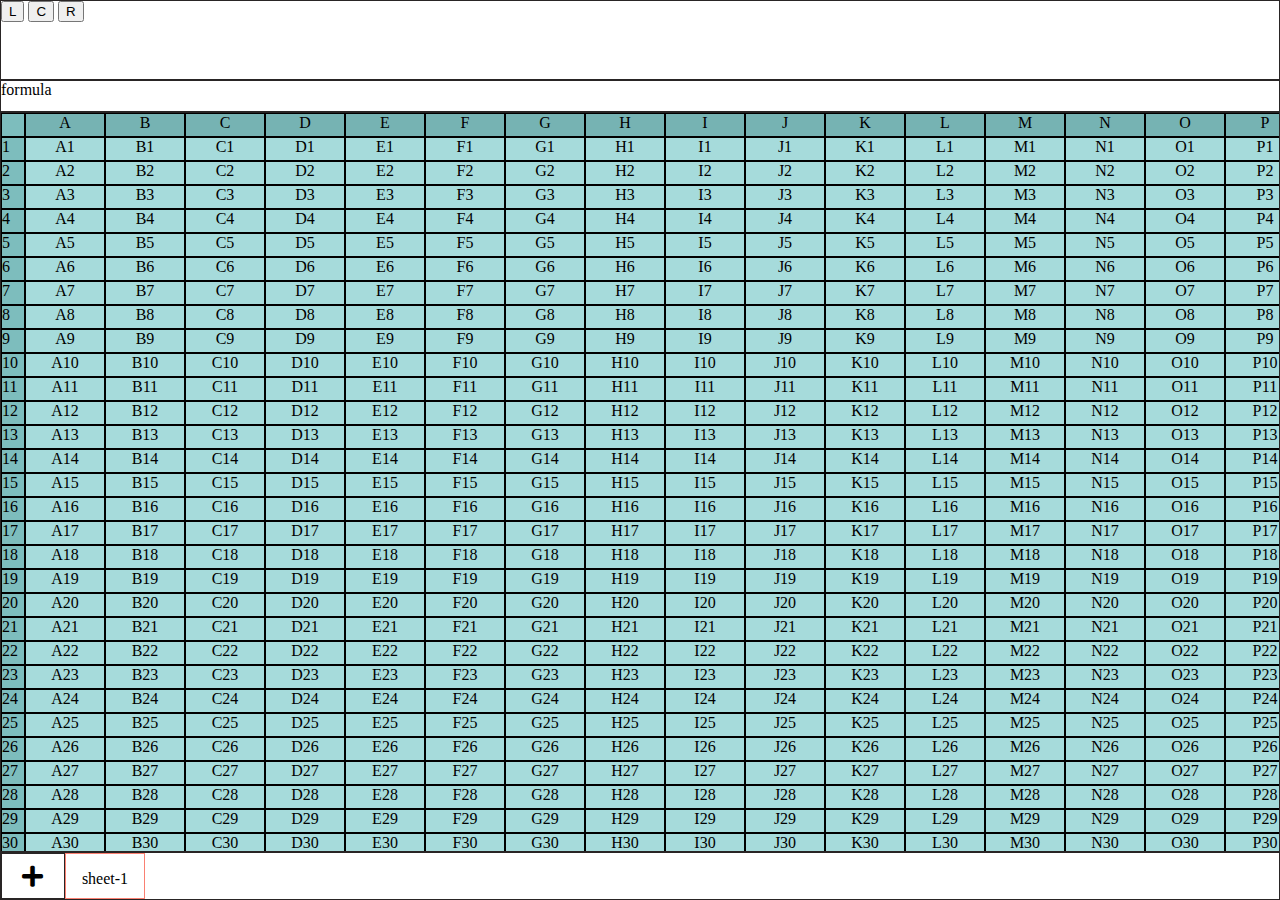
<file: index.html>
<!DOCTYPE html>
<html lang="en">
<head>
    <meta charset="UTF-8">
    <meta http-equiv="X-UA-Compatible" content="IE=edge">
    <meta name="viewport" content="width=device-width, initial-scale=1.0">
    <title>Document</title>
    <link rel="stylesheet" href="style.css">
    <link rel="stylesheet" href="https://cdnjs.cloudflare.com/ajax/libs/font-awesome/5.15.3/css/all.min.css">


</head>
<body>
    <div class="menu-container">
        <div class="formatting-container">
            <div class="fontfamily">
          </div>
            <div class="fontsize"></div></div>
        <div class="alignment-container">
            <button value="L">L</button>
            <button value="C">C</button>
            <button value="R">R</button>
        </div>
    </div>
    <div class="formula-container">formula</div>
    <div class="grid-container">
        <div class="top-left_block block"></div>
        <div class="top-row"></div>
        <div class="left-col"></div>
        <div class="grid"></div>
    </div>
    <div class="sheets-container">
        <div class="icon-container">
            <i class="fas fa-plus icon"></i>

        </div>
        <div class="sheet-list">
            <div class="sheet active" id="0">sheet-1</div>
        </div>
       </div>
       <script src = "init.js"></script>
    <script src = "script.js"></script>
</body>
</html>
</file>
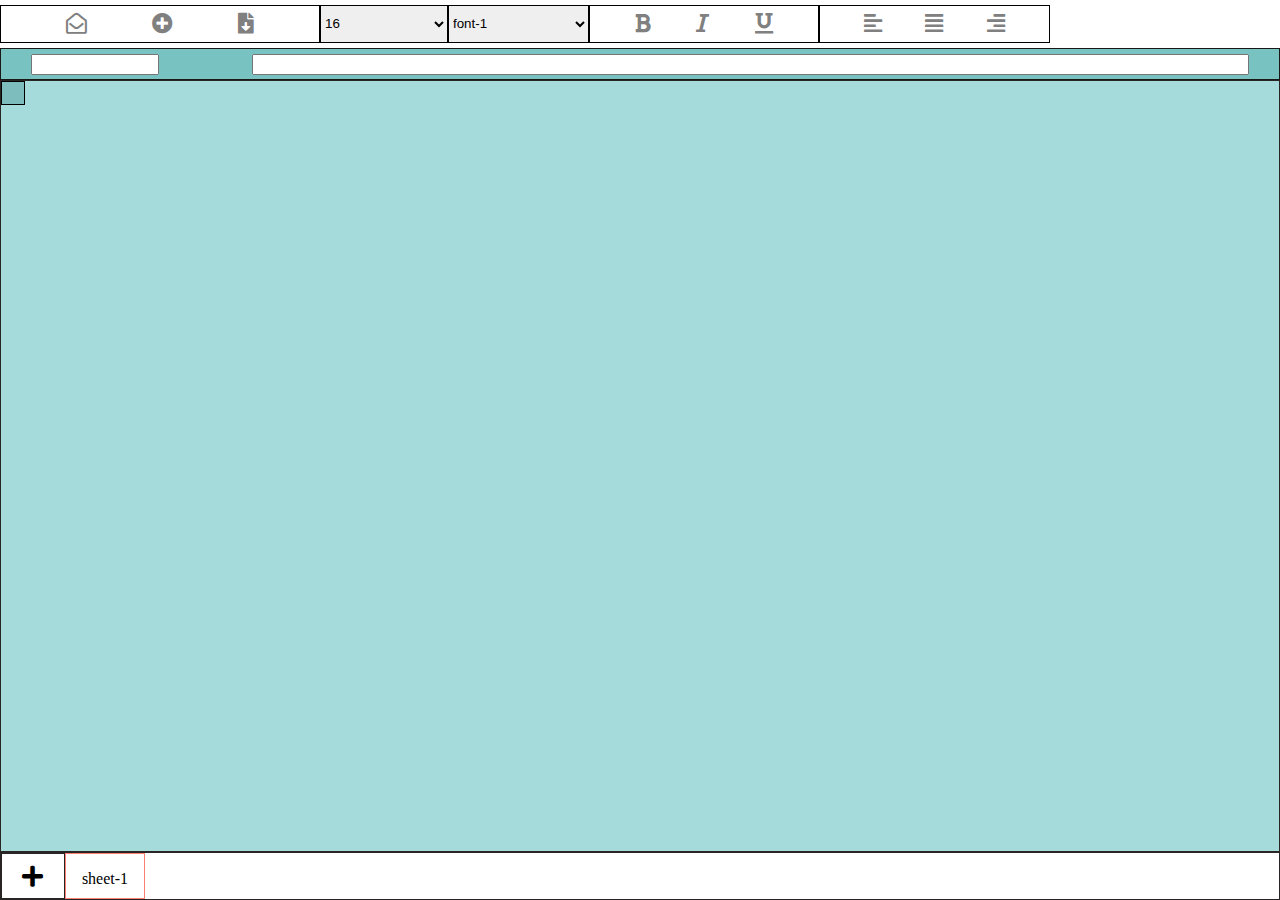
<file: myself/index.html>
<!DOCTYPE html>
<html lang="en">
<head>
    <meta charset="UTF-8">
    <meta http-equiv="X-UA-Compatible" content="IE=edge">
    <meta name="viewport" content="width=device-width, initial-scale=1.0">
    <title>Document</title>
    <link rel="stylesheet" href="style.css">
    <link rel="stylesheet" href="menu.css">

    <link rel="stylesheet" href="https://cdnjs.cloudflare.com/ajax/libs/font-awesome/5.15.3/css/all.min.css">


</head>
<body>
   
    <div class="menu-container">
        <div class="nos-container">
            <i class="far fa-envelope-open open menu-icon "></i>
            <i class="fas fa-plus-circle new menu-icon"></i>
            <i class="fas fa-file-download download menu-icon"></i>
        </div>
        <select name="" id="" class="font-size">
            <option value="12">12</option>
            <option value="14">14</option>
            <option value="16" selected>16</option>
            <option value="18">18</option>
            <option value="22">22</option>
        </select>
        <select class="font-family">
            <option value="sans-serif">font-1</option>
            <option value="tahoma">font-2</option>
            <option value="Georgia">font-3</option>
            <option value="sans">font-4</option>
        </select>
        <div class="formatting-container">
            <i class="fas fa-bold menu-icon"></i>
            <i class="fas fa-italic menu-icon"></i>
            <i class="fas fa-underline menu-icon"></i>
        </div>
        <div class="alignment-container">
            <i class="fas fa-align-left menu-icon"></i>
            <i class="fas fa-align-justify menu-icon"></i>
            <i class="fas fa-align-right menu-icon"></i>
        </div>
    </div>
    <div class="formula-container">
        <input type="text" class="address">
        <input type="text" class="formula">
    </div> 
    <div class="grid-container">
        <div class="top-left_block block"></div>
        <div class="top-row"></div>
        <div class="left-col"></div>
        <div class="grid"></div>
    </div>
    <div class="sheets-container">
        <div class="icon-container">
            <i class="fas fa-plus icon"></i>

        </div>
        <div class="sheet-list">
            <div class="sheet active" id="0">sheet-1</div>
        </div>
       </div>
       <script src = "init.js"></script>
       <script src = "script.js"></script>
       <script src = "formatting.js"></script>
    
</body>
</html>
</file>
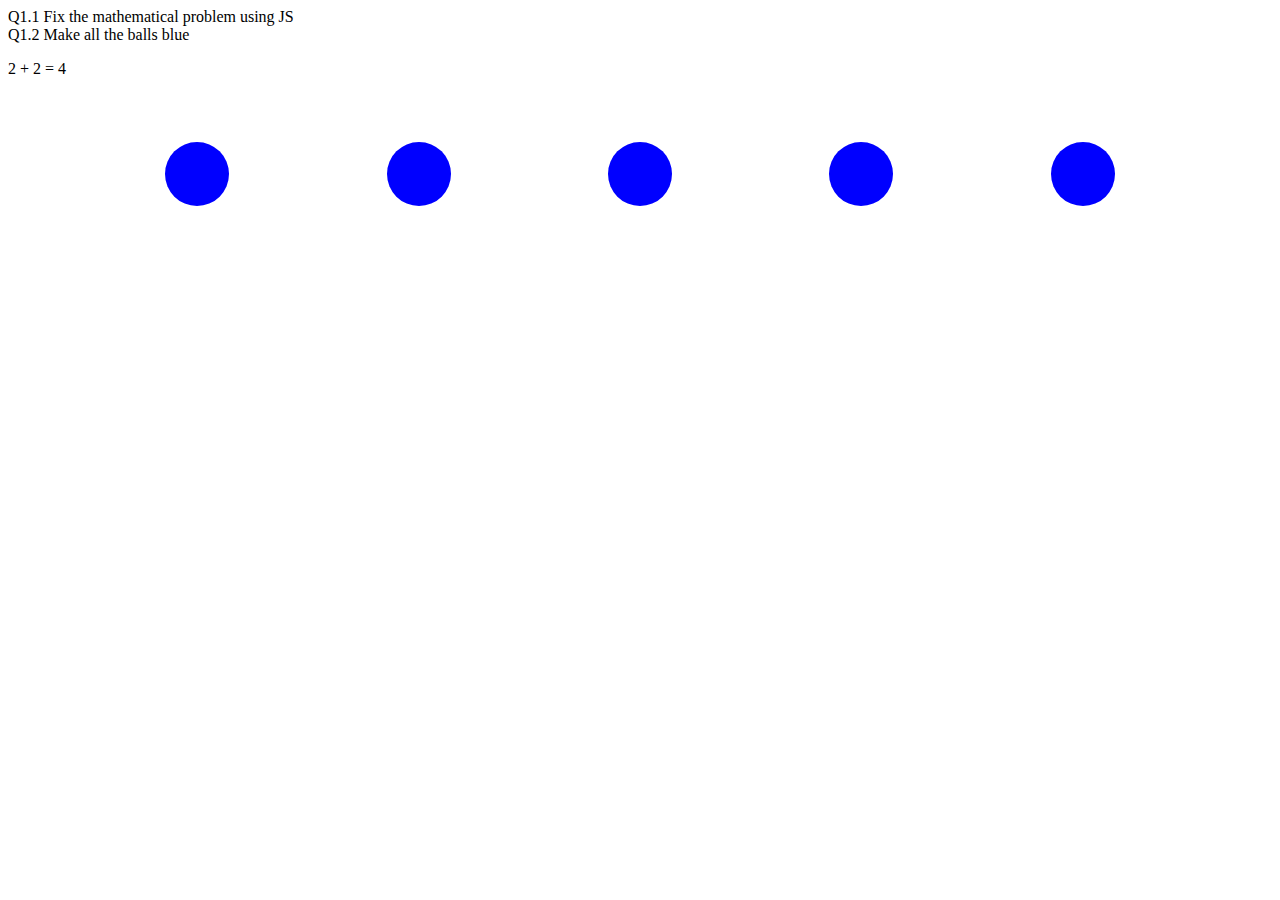
<file: dom/q1.html>
<!DOCTYPE html>
<html lang="en">
  <head>
    <meta charset="UTF-8" />
    <meta http-equiv="X-UA-Compatible" content="IE=edge" />
    <meta name="viewport" content="width=device-width, initial-scale=1.0" />
    <title>Document</title>
    <style>
      .balls {
        margin-top: 4rem;
        display: flex;
        justify-content: space-evenly;
      }
      .ball {
        height: 4rem;
        width: 4rem;
        border-radius: 50%;
        border: none;
        background-color: red;
      }
    </style>
  </head>
  <body>
    Q1.1 Fix the mathematical problem using JS <br>
    Q1.2 Make all the balls blue 
    <p>2 + 2 = 22</p>

    <div class="balls">
      <div class="ball"></div>
      <div class="ball"></div>
      <div class="ball"></div>
      <div class="ball"></div>
      <div class="ball"></div>
    </div>
    <script>
        let p = document.querySelector("p");
        p.innerText="2 + 2 = 4";

        let ballArr = document.querySelectorAll(".ball");
        for(let i = 0; i<ballArr.length; i++)
        {
            ballArr[i].style.backgroundColor="blue";
        }
      
    </script>
  </body>
</html>
</file>
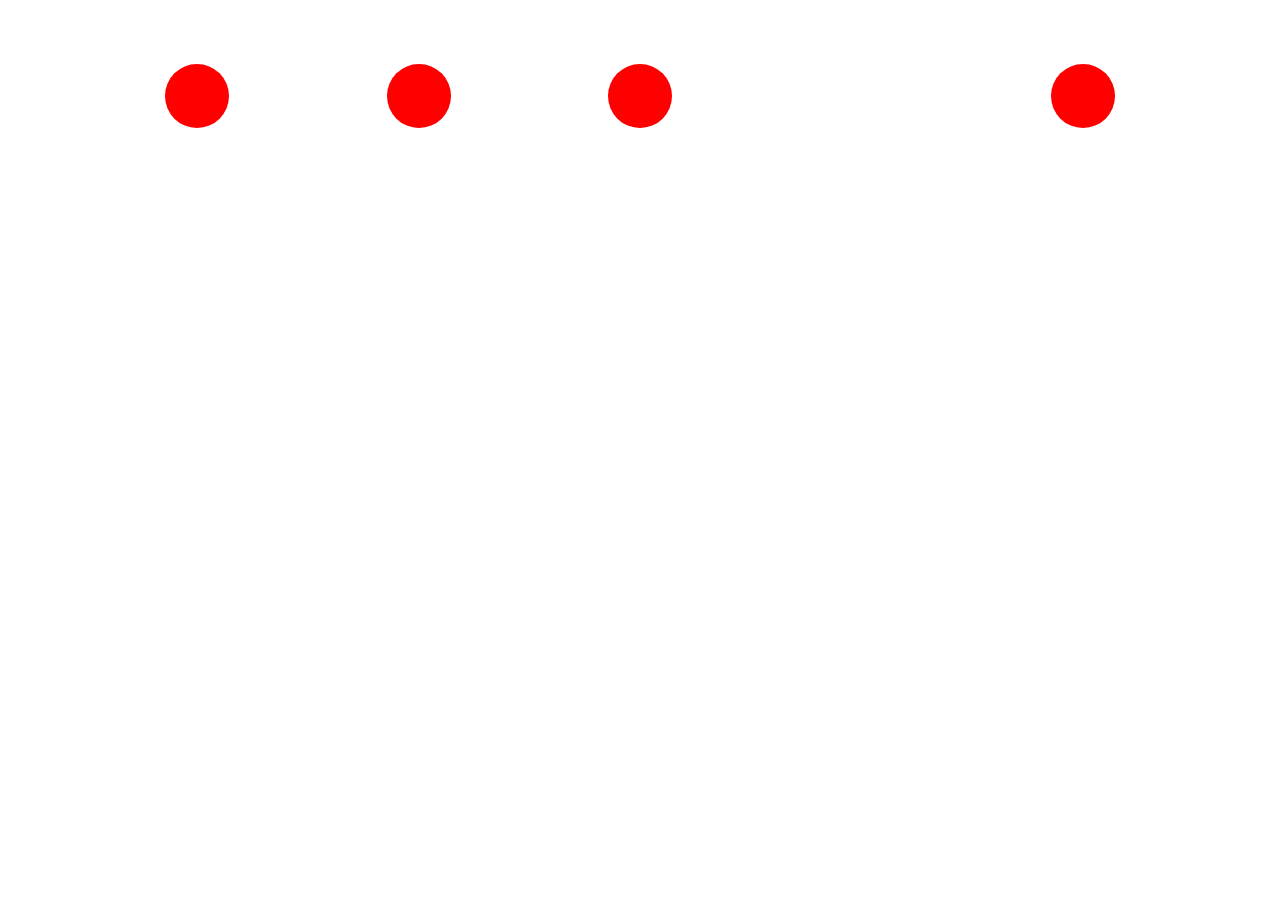
<file: dom/q2.html>
<!DOCTYPE html>
<html lang="en">

<head>
  <meta charset="UTF-8" />
  <meta http-equiv="X-UA-Compatible" content="IE=edge" />
  <meta name="viewport" content="width=device-width, initial-scale=1.0" />
  <title>Document</title>
  <style>
    .balls {
      margin-top: 4rem;
      display: flex;
      justify-content: space-evenly;
    }

    .ball {
      height: 4rem;
      width: 4rem;
      border-radius: 50%;
      border: none;
      background-color: red;
    }
  </style>
</head>

<body>
  <div class="balls">
    <div class="ball "></div>
    <div class="ball"></div>
    <div class="ball"></div>
    <div class="ball"></div>
    <div class="ball"></div>
  </div>
  <script>
    // Q Make a loading animation using the above 5 balls and JS
    let balls = document.querySelectorAll(".ball");
    function load(idx) {
      idx = idx % balls.length;
      balls[idx].style.opacity = 0;
      if (idx == 0) {
        balls[balls.length - 1].style.opacity = 1;
      } else {
        balls[idx- 1].style.opacity = 1;
      }
      idx++;
      
      setTimeout(function () {
        load(idx);
      }, 200);
    }
    load(0);

  </script>
</body>

</html>
</file>
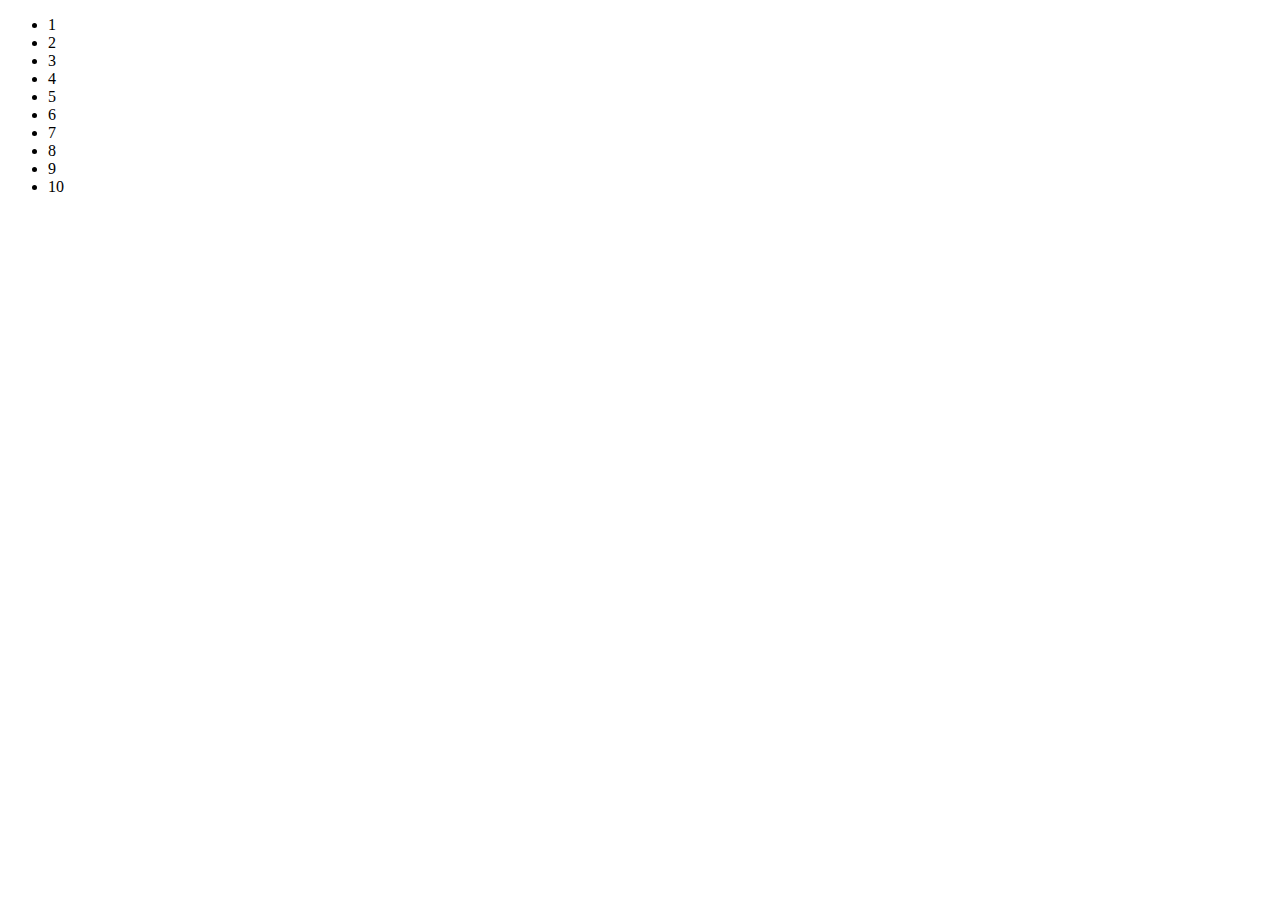
<file: dom/q4.html>
<!DOCTYPE html>
<html lang="en">
  <head>
    <meta charset="UTF-8" />
    <meta http-equiv="X-UA-Compatible" content="IE=edge" />
    <meta name="viewport" content="width=device-width, initial-scale=1.0" />
    <title>Document</title>
  </head>
  <body>
    <ul>
      <li>1</li>
      <li>2</li>
      <li>3</li>
      <li>4</li>
      <li>5</li>
      <li>6</li>
      <li>8</li>
      <li>9</li>
      <li>10</li>
    </ul>
    <script>
      // Q fix the list by making it go from 1 to 10. Use only querySelectorAll, createElement and insertBefore
      let li = document.querySelectorAll("li");
      let newli = document.createElement("li");
      newli.innerText = 7;
      let ul = document.querySelector("ul");
      ul.insertBefore(newli, li[6]);
    
    </script>
  </body>
</html>
</file>
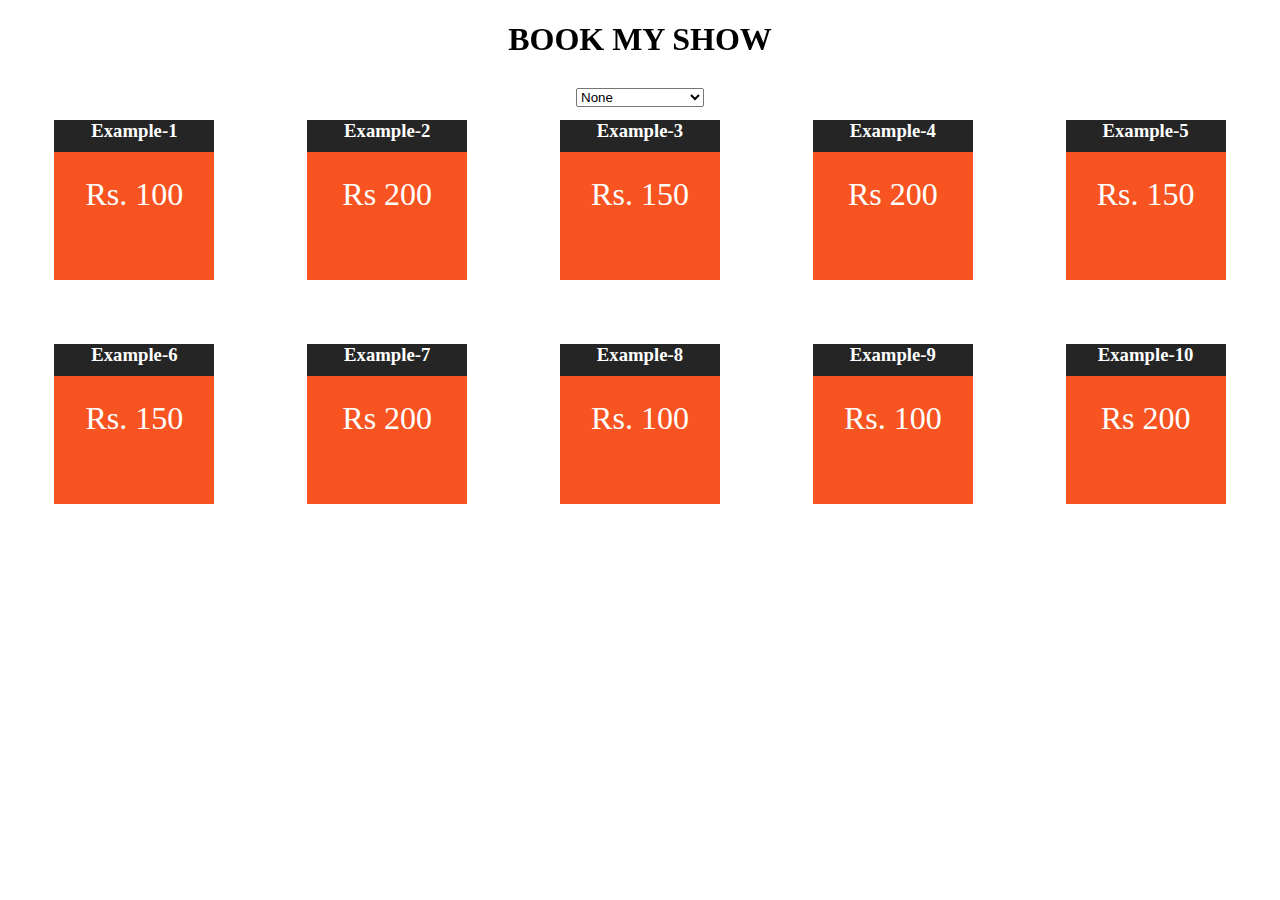
<file: dom/q5.html>
<!DOCTYPE html>
<html lang="en">

<head>
  <meta charset="UTF-8" />
  <meta http-equiv="X-UA-Compatible" content="IE=edge" />
  <meta name="viewport" content="width=device-width, initial-scale=1.0" />
  <title>Document</title>
  <style>
    * {
      box-sizing: border-box;
    }

    body {
      display: flex;
      flex-wrap: wrap;
      justify-content: space-around;
      padding-top: 5rem;
    }

    .movies {
      height: 10rem;
      width: 10rem;
      margin: 2rem;
    }

    .price {
      background-color: rgb(247 84 33);
      height: 8rem;
      padding: 1.5rem;
      font-size: 2rem;
    }

    .heading {
      background-color: rgba(0, 0, 0, 0.856);
      height: 2rem;
    }

    .heading,
    .price {
      color: white;
      text-align: center;
      margin: 0;
    }

    select,
    h1 {
      position: fixed;
    }

    h1 {
      top: 0px;
    }

    select {
      width: 8rem;
    }
  </style>
</head>

<body>
  <h1>BOOK MY SHOW</h1>
  <select>
    <option value="none">None</option>
    <option value="action">Action</option>
    <option value="romance">Romance</option>
    <option value="comedy">Comedy</option>
  </select>
  <div class="movies">
    <h3 class="heading">Example-1</h3>
    <p class="price" data-category="action">Rs. 100</p>
  </div>
  <div class="movies">
    <h3 class="heading">Example-2</h3>
    <p class="price" data-category="action">Rs 200</p>
  </div>
  <div class="movies">
    <h3 class="heading">Example-3</h3>
    <p class="price" data-category="action">Rs. 150</p>
  </div>
  <div class="movies">
    <h3 class="heading">Example-4</h3>
    <p class="price" data-category="romance">Rs 200</p>
  </div>
  <div class="movies">
    <h3 class="heading">Example-5</h3>
    <p class="price" data-category="romance">Rs. 150</p>
  </div>
  <div class="movies">
    <h3 class="heading">Example-6</h3>
    <p class="price" data-category="romance">Rs. 150</p>
  </div>
  <div class="movies">
    <h3 class="heading">Example-7</h3>
    <p class="price" data-category="action">Rs 200</p>
  </div>
  <div class="movies">
    <h3 class="heading">Example-8</h3>
    <p class="price" data-category="comedy">Rs. 100</p>
  </div>
  <div class="movies">
    <h3 class="heading">Example-9</h3>
    <p class="price" data-category="romance">Rs. 100</p>
  </div>
  <div class="movies">
    <h3 class="heading">Example-10</h3>
    <p class="price" data-category="comedy">Rs 200</p>
  </div>
  <script>
    // Q Make the filter work
    let select = document.querySelector("select");
//  select -> change
    select.addEventListener("change", function () {
      // alert(select.value);
      let cType = select.value;
      let movies = document
      .querySelectorAll(".movies");
      if (cType == "none") {
        for (let i = 0; i < movies.length; i++) {
          movies[i].style.display = "block";
        }
      } 
      else {
        for (let i = 0; i < movies.length; i++) {
          let p = movies[i].children[1];
          let type = p
          .getAttribute("data-category");
          if (type != cType) {
            movies[i].style.display = "none";
          } else {
            movies[i].style.display = "block";
          }
        }
      }
    })

  </script>
</body>

</html>
</file>
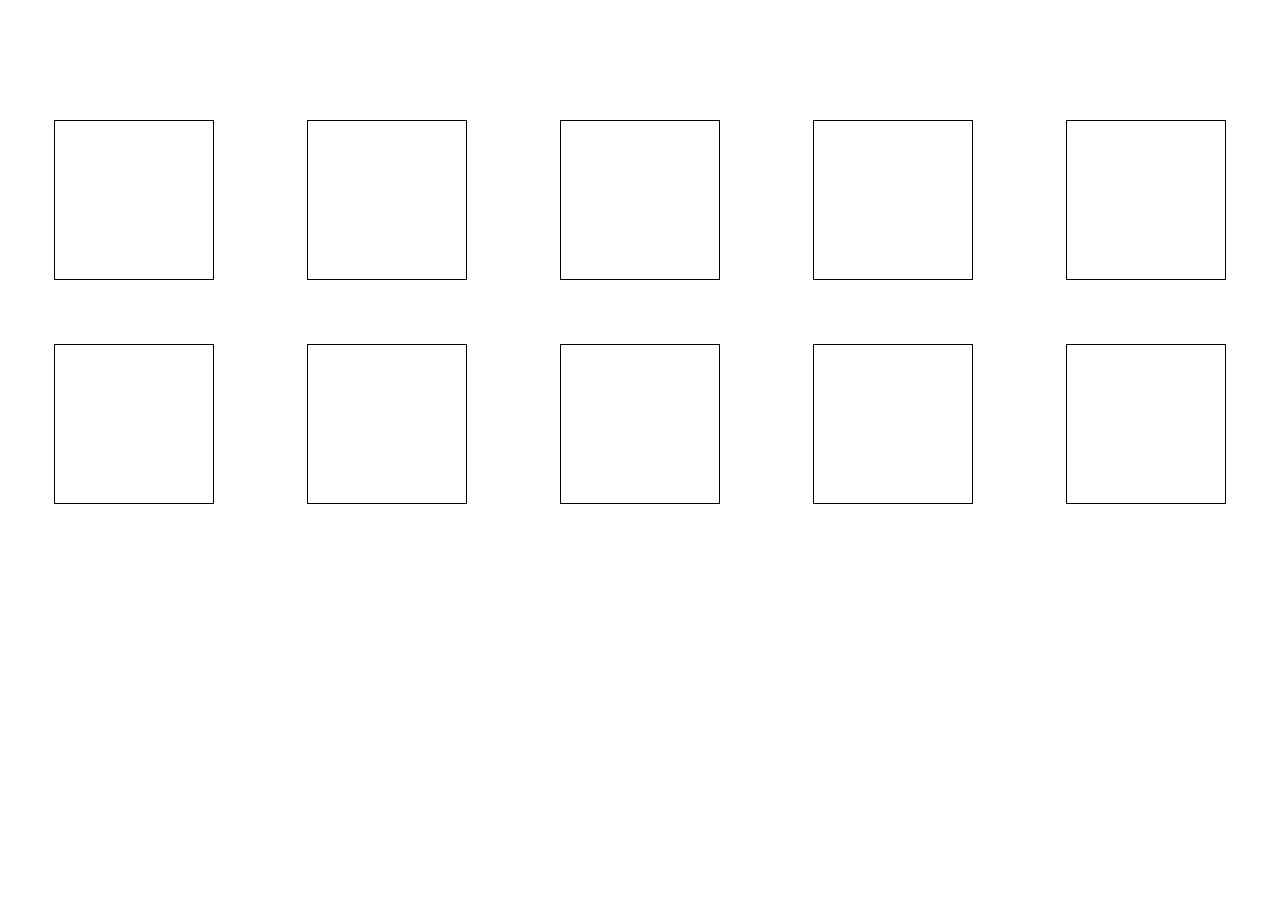
<file: dom/q6.html>
<!DOCTYPE html>
<html lang="en">

<head>
  <meta charset="UTF-8" />
  <meta http-equiv="X-UA-Compatible" content="IE=edge" />
  <meta name="viewport" content="width=device-width, initial-scale=1.0" />
  <title>Document</title>
  <style>
    * {
      box-sizing: border-box;
    }

    body {
      display: flex;
      flex-wrap: wrap;
      justify-content: space-around;
      padding-top: 5rem;
    }

    .blue {
      background-color: blue;
      box-shadow: 0px 0px 6px 5px;
    }

    .green {
      background-color: green;
      box-shadow: 0px 0px 6px 5px;
    }

    .red {
      background-color: red;
      box-shadow: 0px 0px 6px 5px;
    }

    .card {
      border: 1px solid;
      height: 10rem;
      width: 10rem;
      margin: 2rem;
    }
  </style>
</head>

<body>
  <div class="card " data-color="blue"></div>
  <div class="card" data-color="red"></div>
  <div class="card" data-color="blue"></div>
  <div class="card" data-color="red"></div>
  <div class="card" data-color="red"></div>
  <div class="card" data-color="blue"></div>
  <div class="card" data-color="green"></div>
  <div class="card" data-color="blue"></div>
  <div class="card" data-color="green"></div>
  <div class="card" data-color="blue"></div>
  <script>
    // Q Write a script which fetches the data-color attribute of the card on double clicking on them and attaches the fetched class to that card. Also changes the data-color attribute to "used"
    let cards = document.querySelectorAll(".card");
  for (let i = 0; i < cards.length; i++) {
  cards[i].addEventListener("dblclick",function () {
  let color = cards[i].getAttribute("data-color");
   if (color == "used") {
         return;
        }
  cards[i].classList.add(color);
    cards[i].setAttribute("data-color", "used");
      })
    }

  </script>
</body>

</html>
</file>
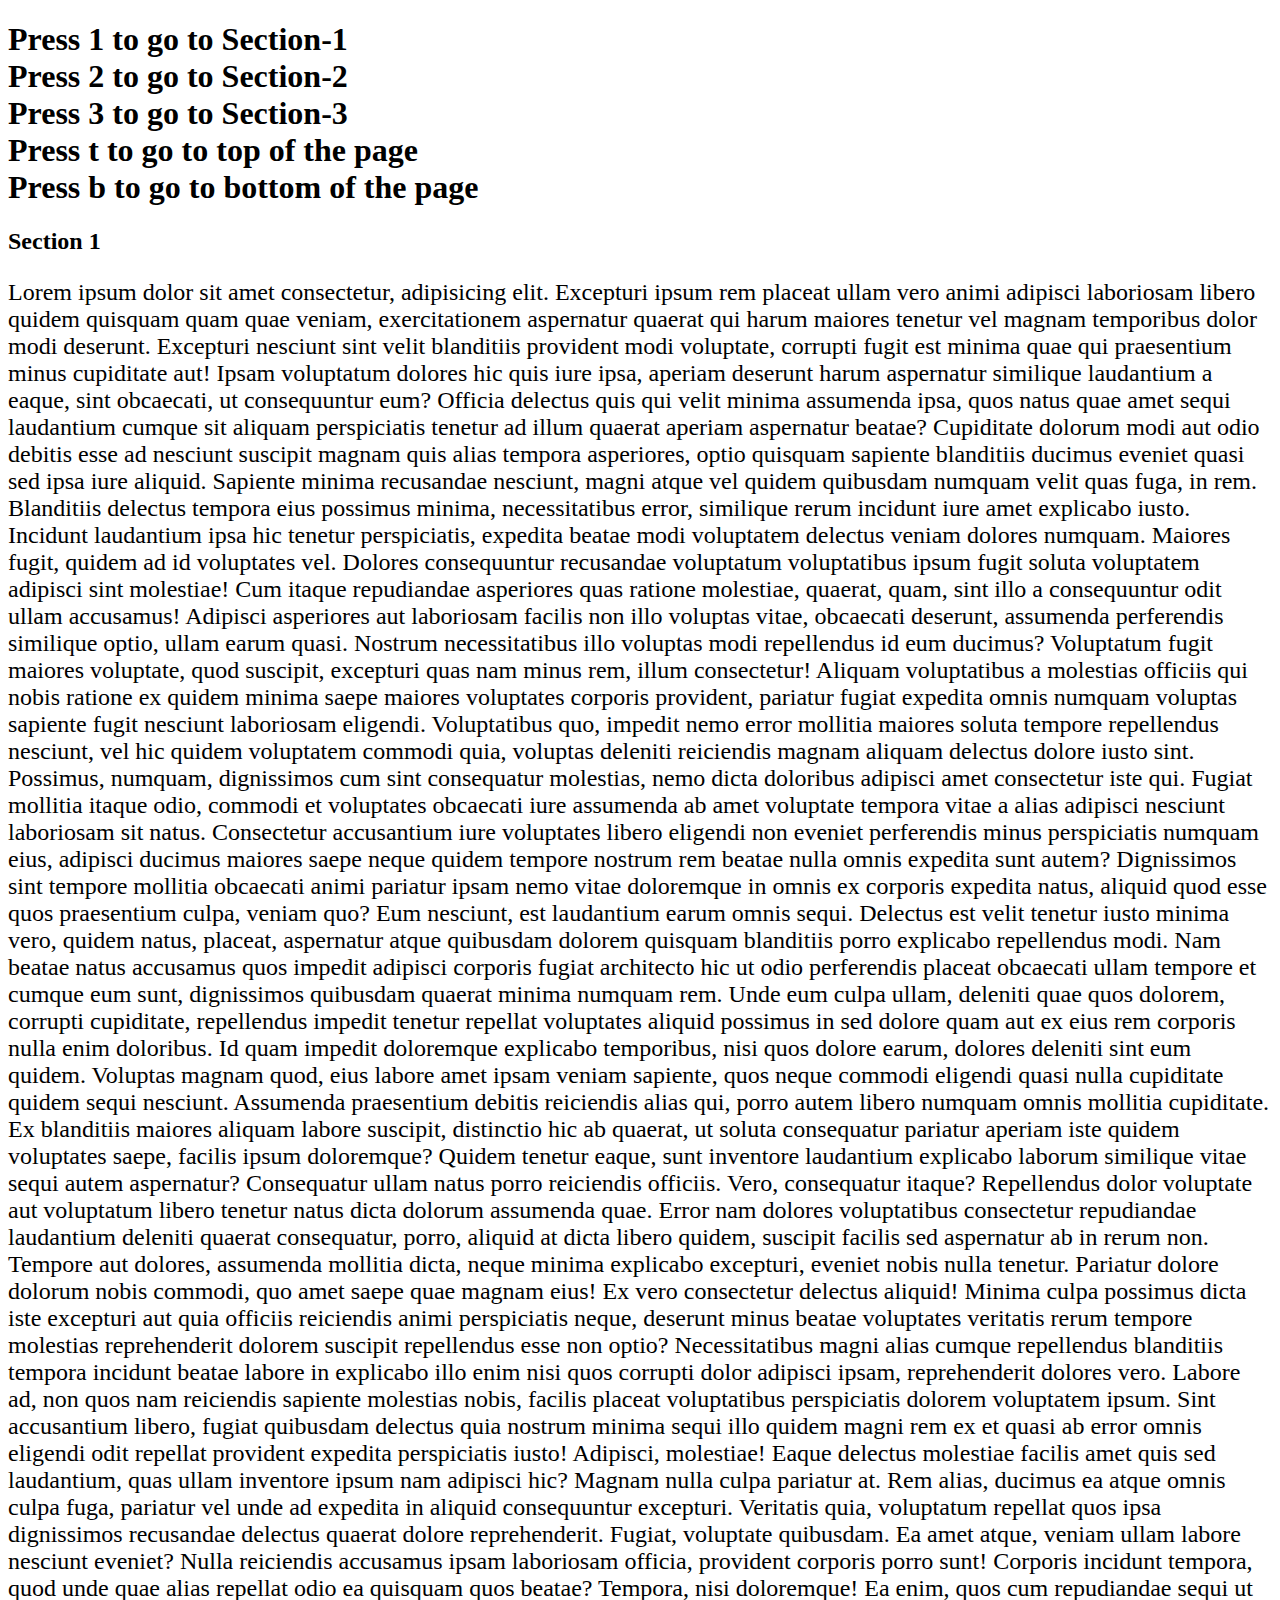
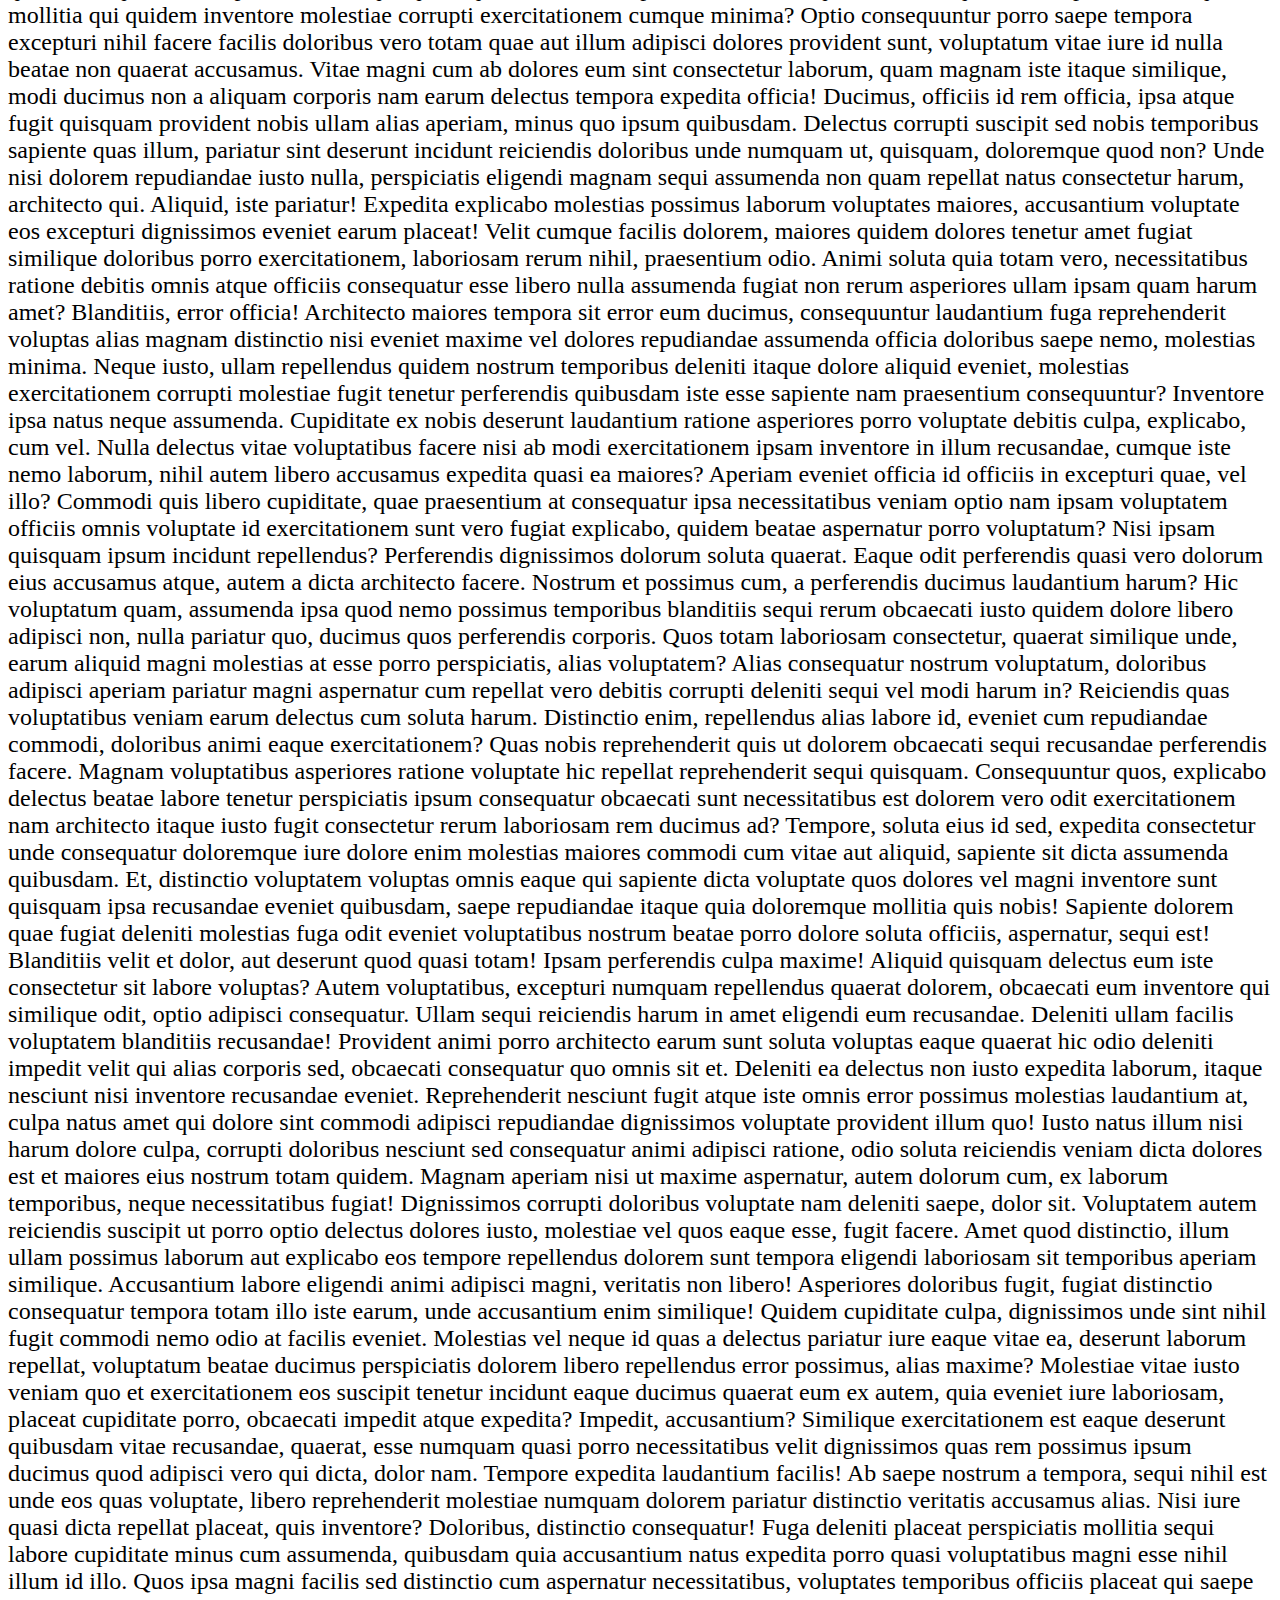
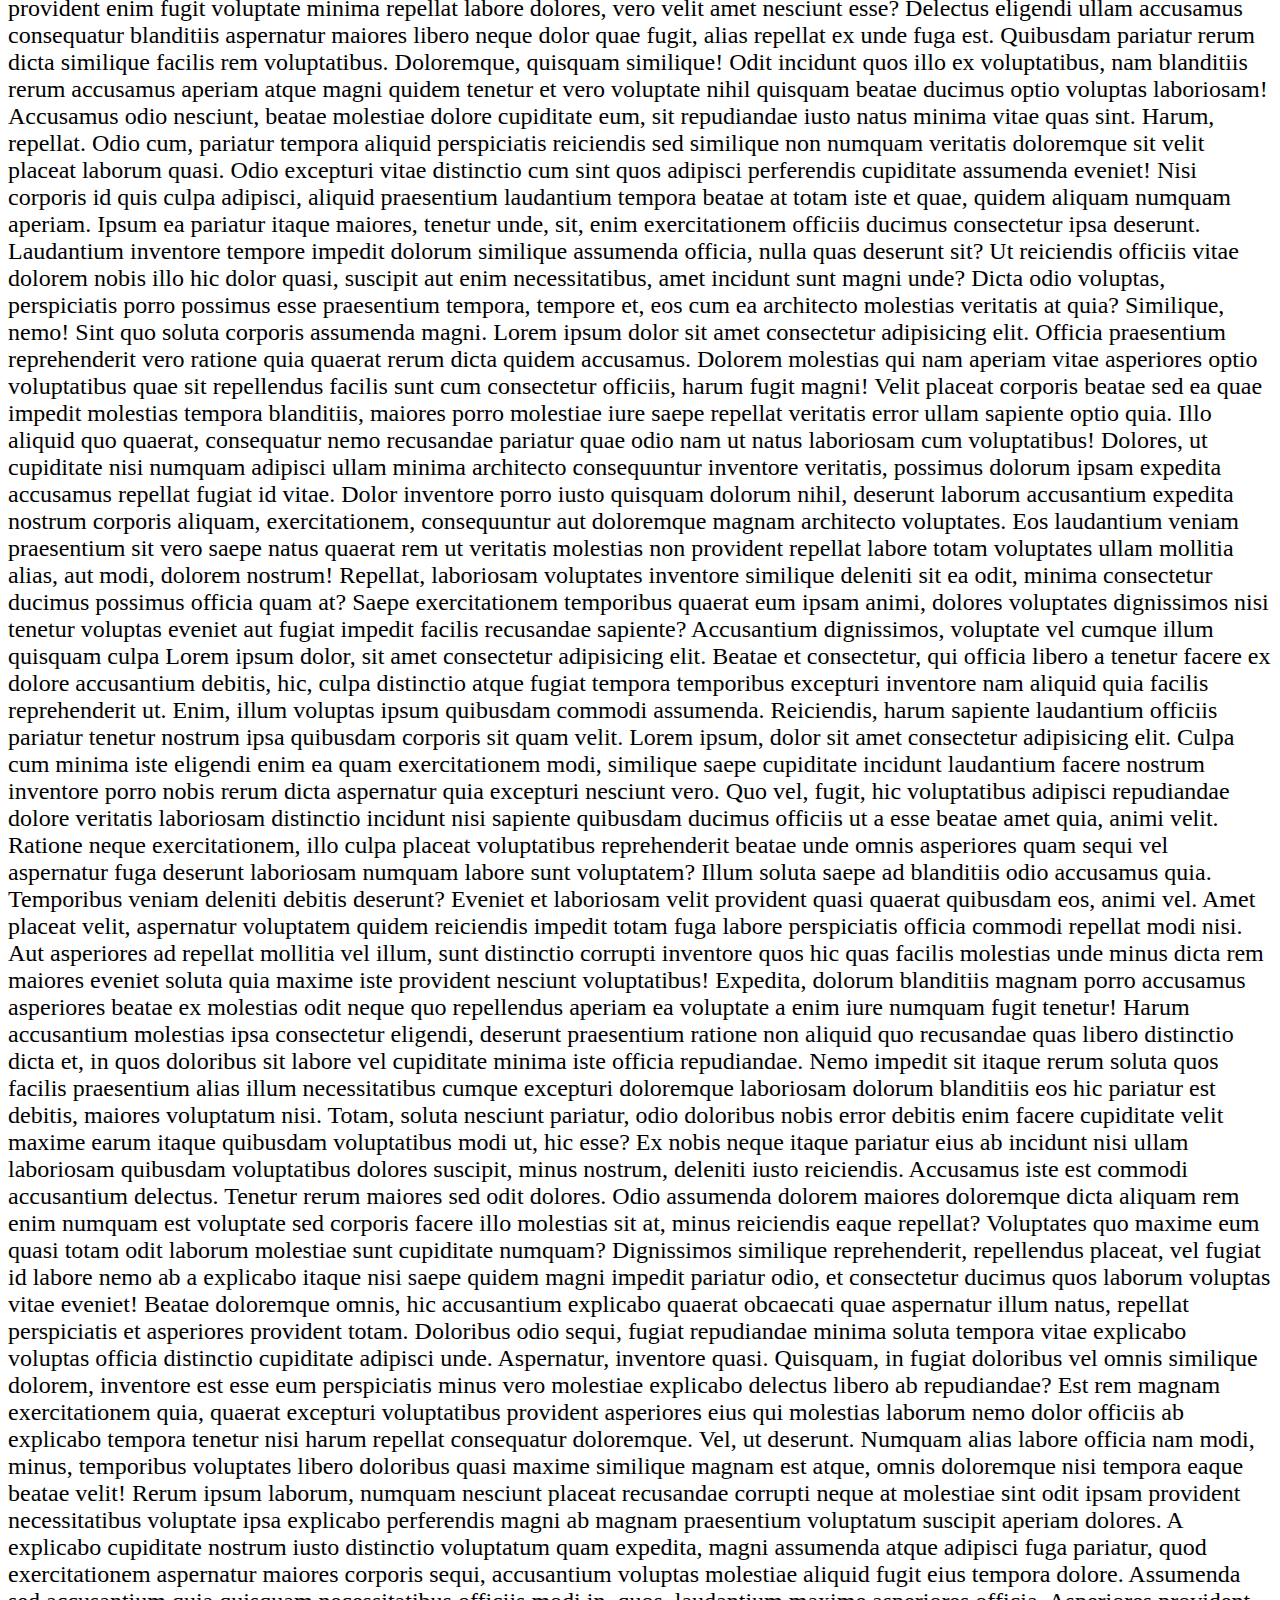
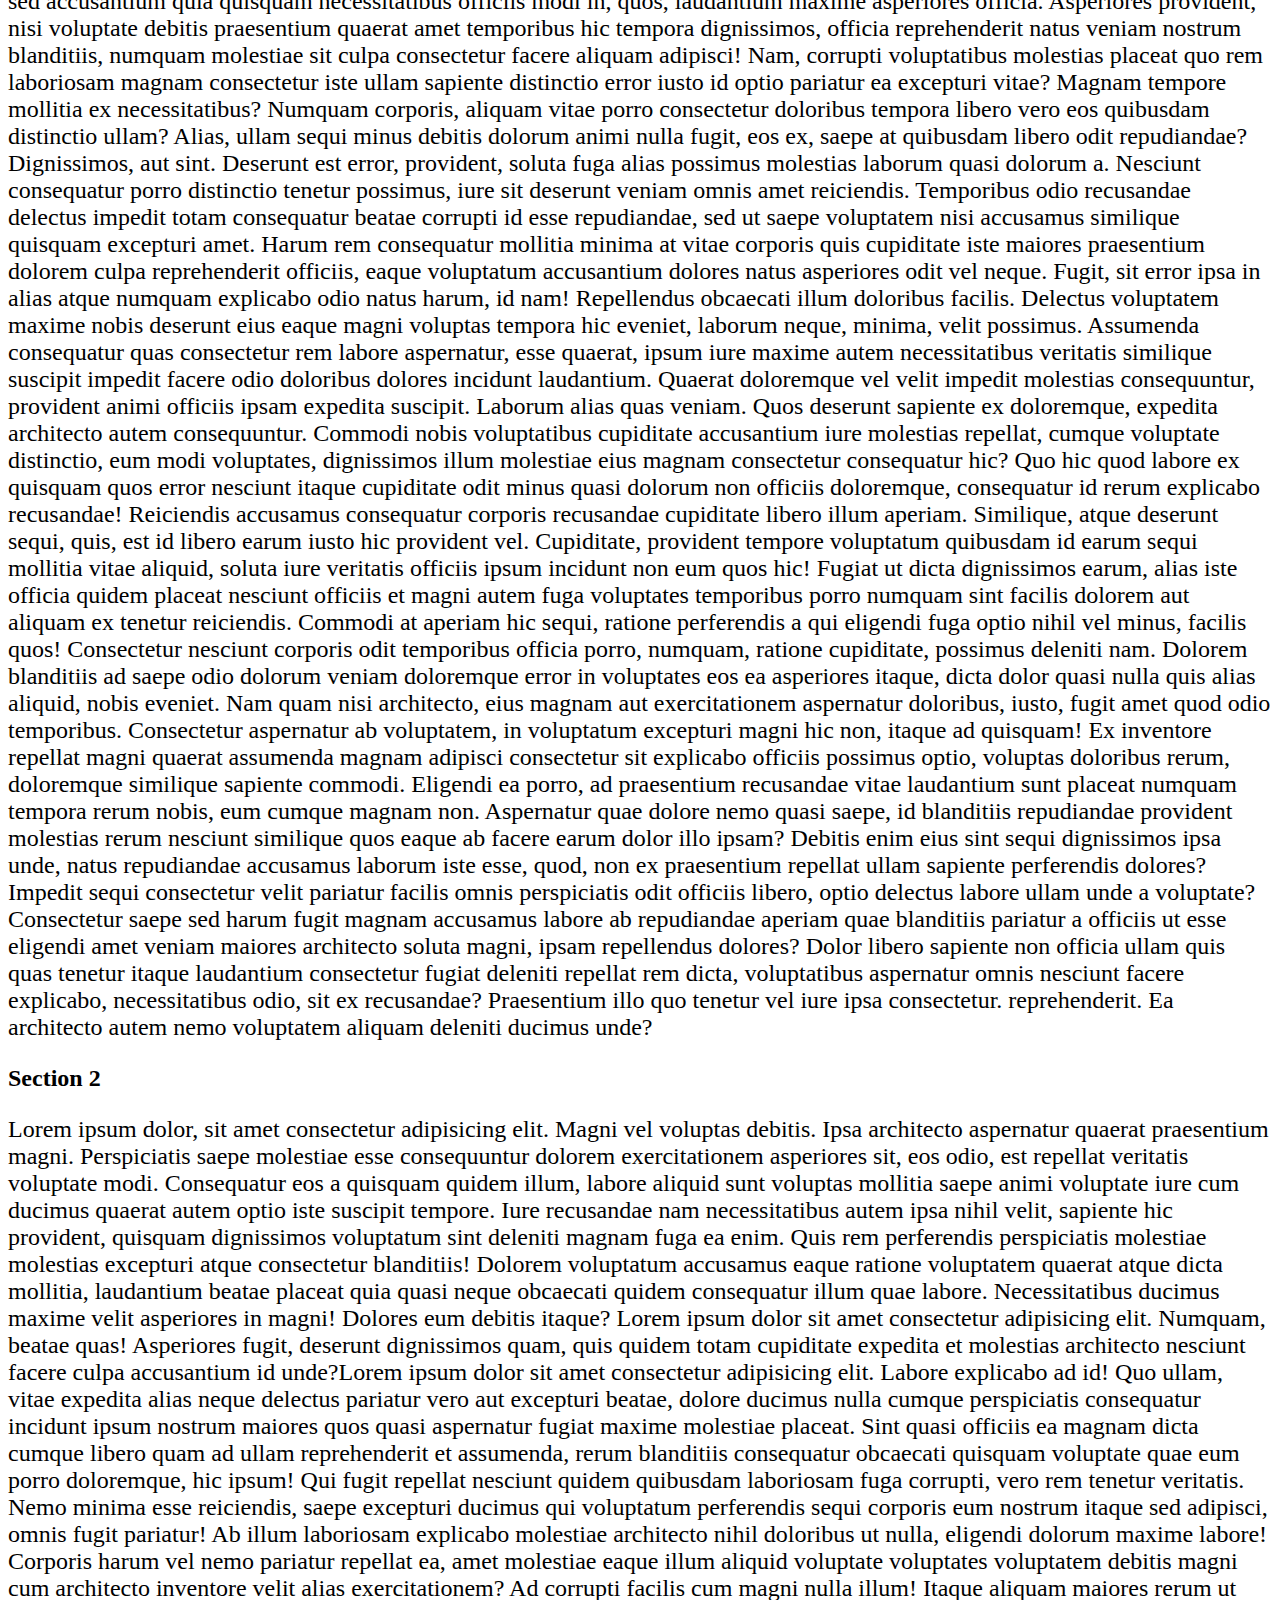
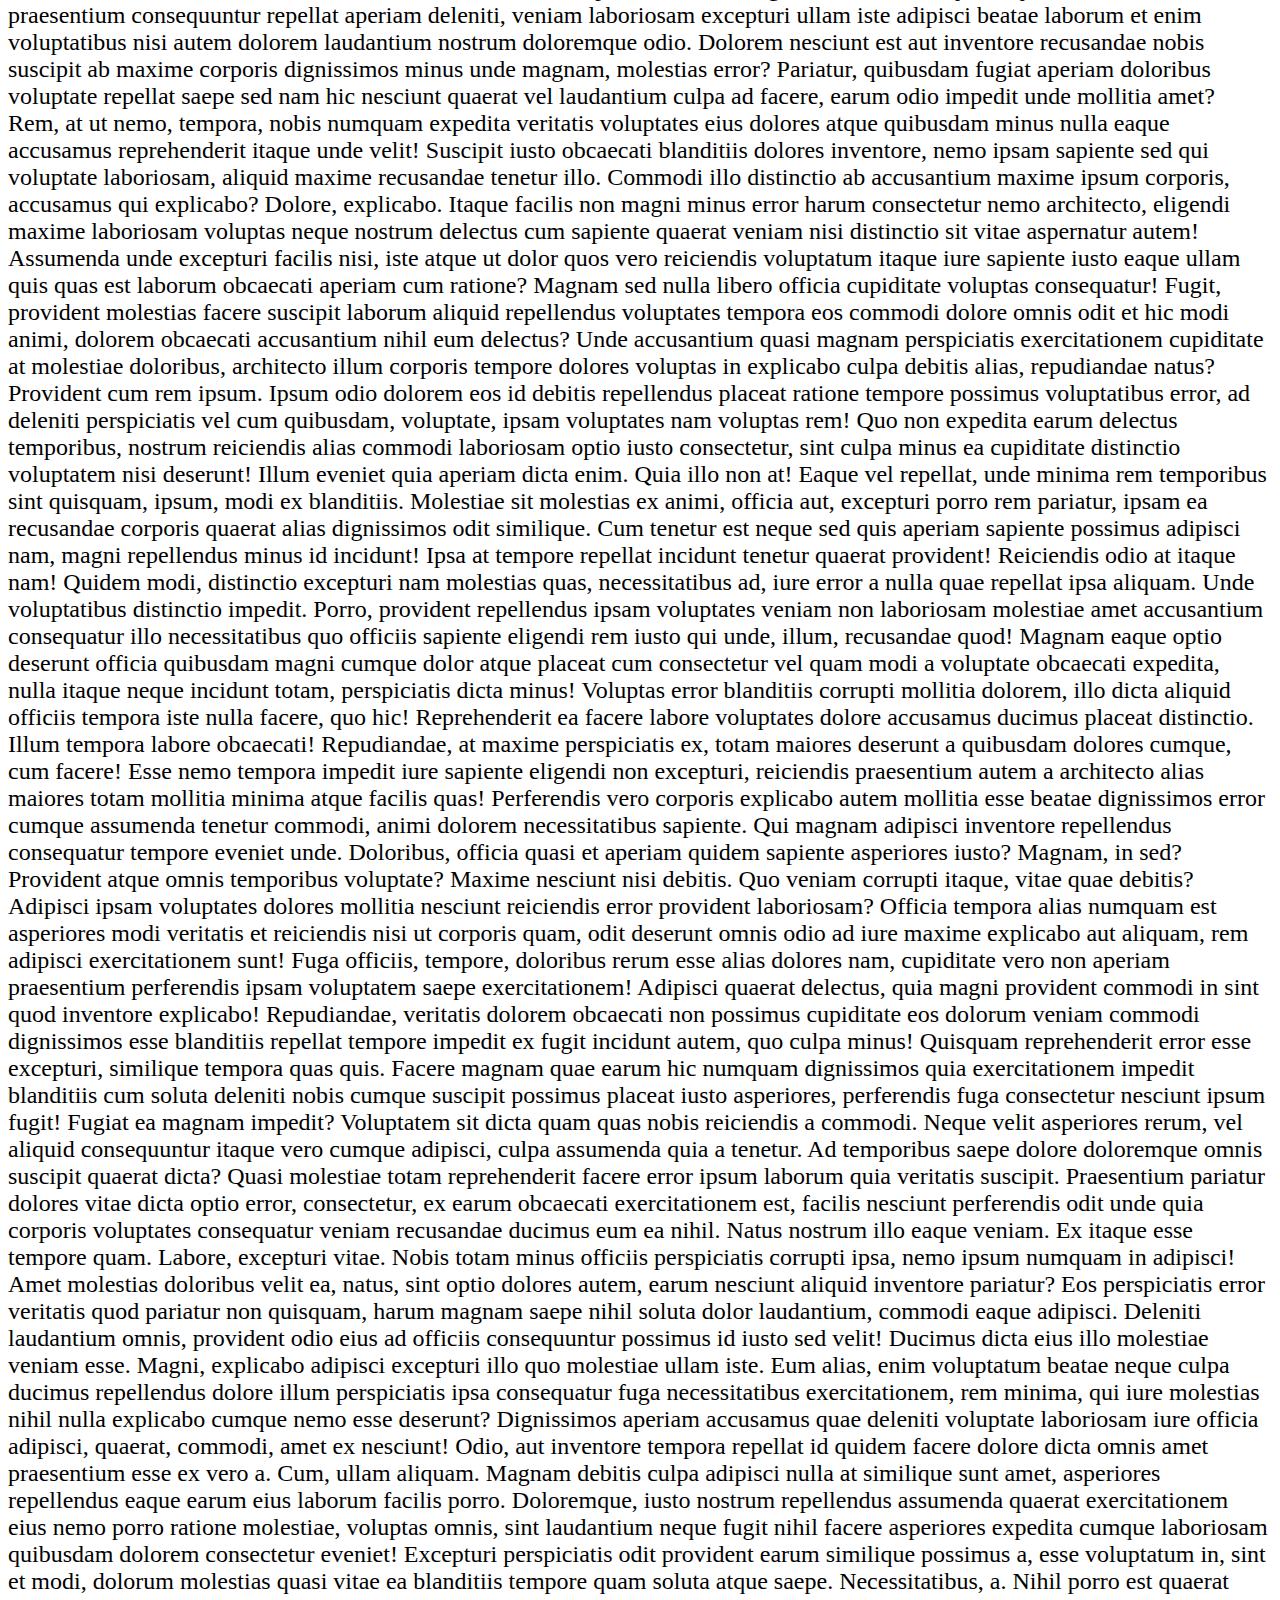
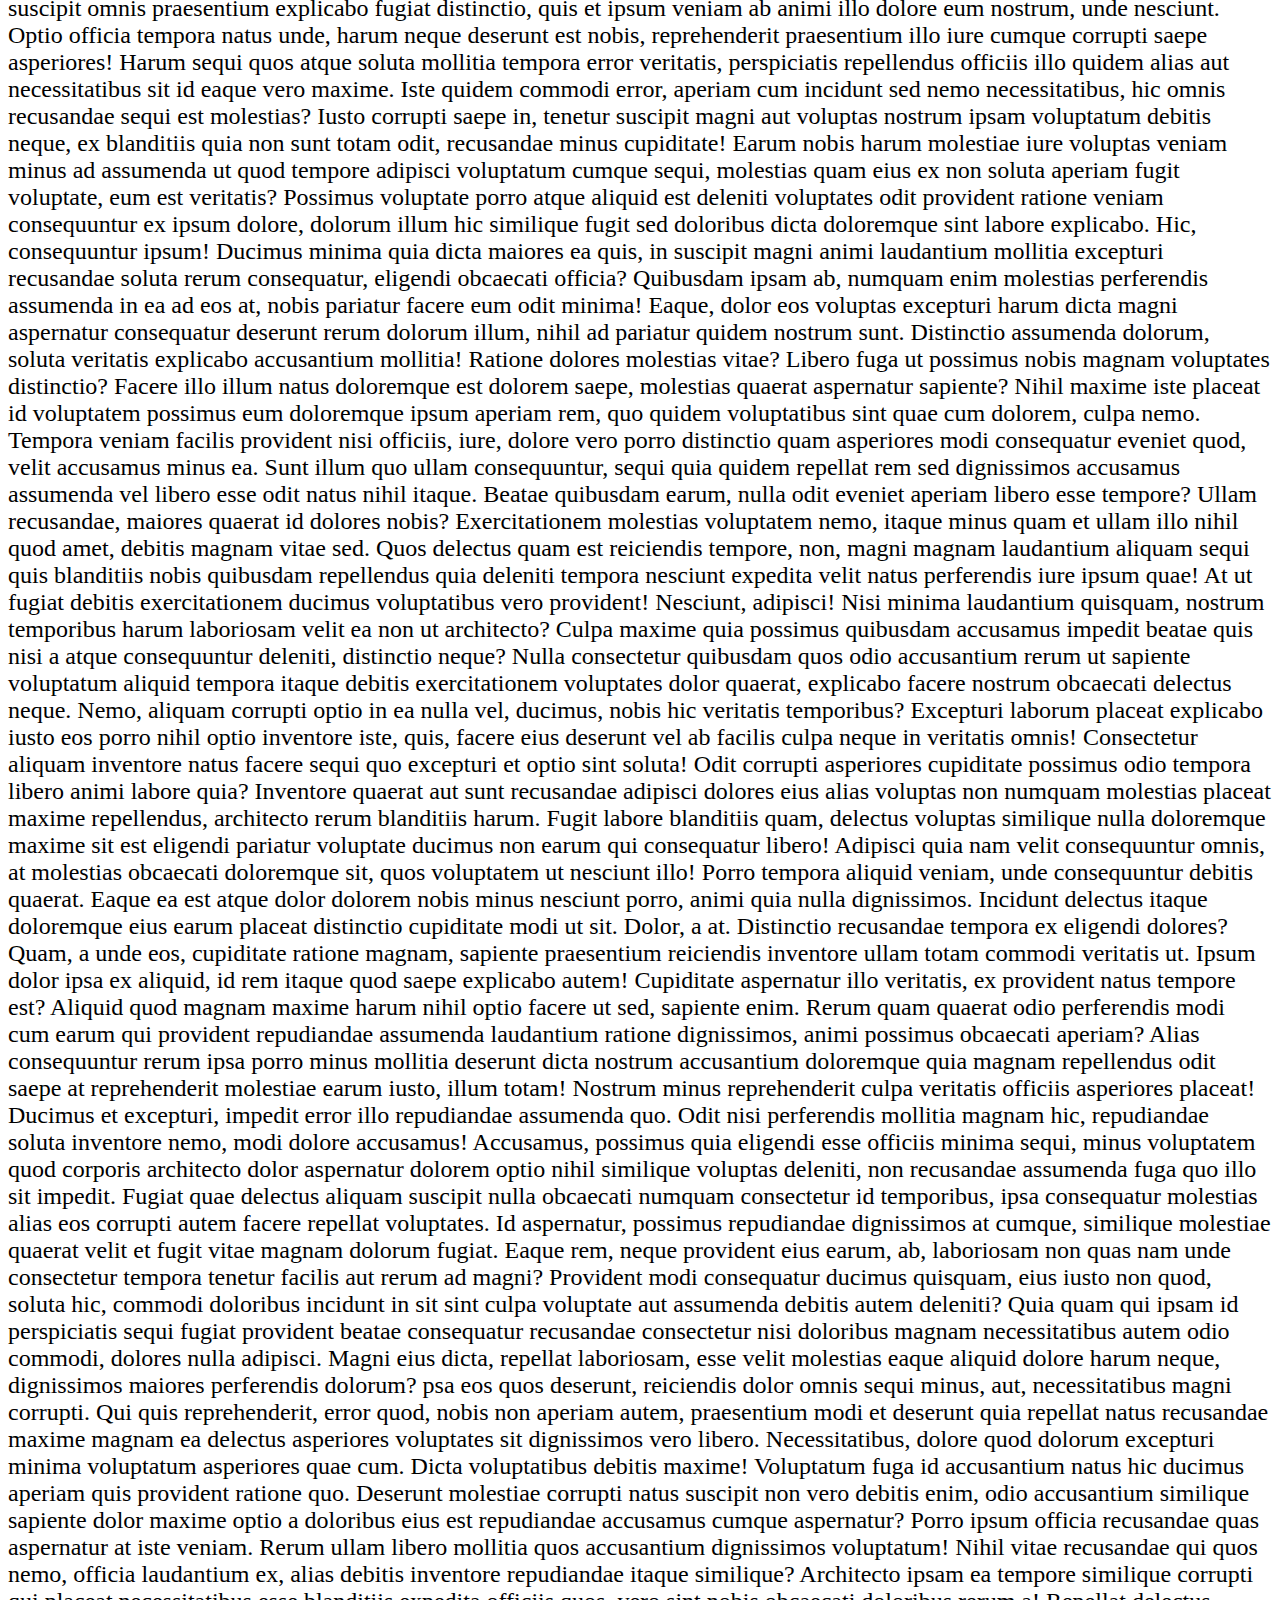
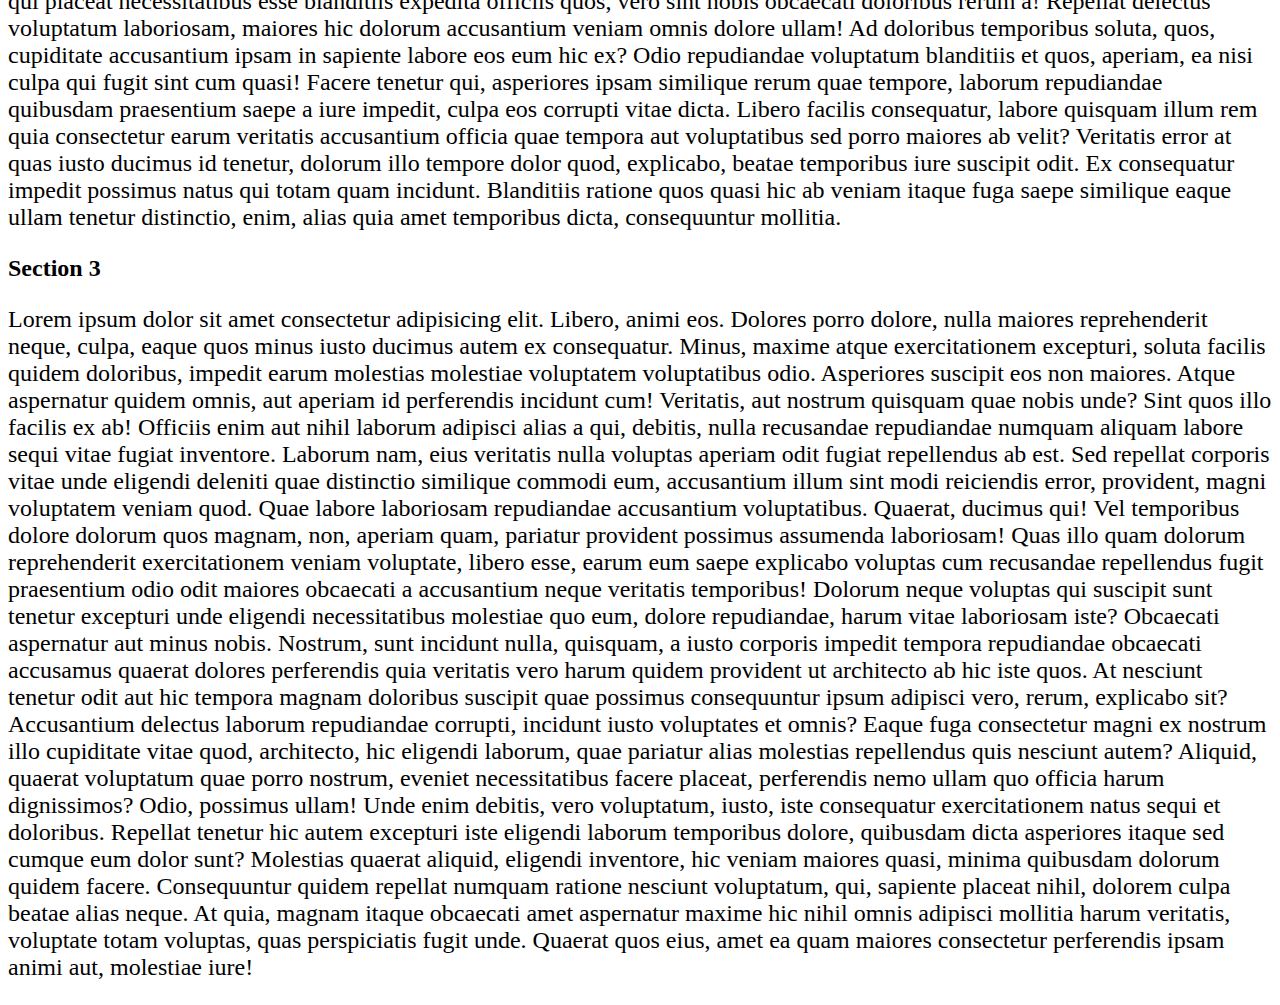
<file: dom/q9.html>
<!DOCTYPE html>
<html lang="en">

<head>
  <meta charset="UTF-8" />
  <meta http-equiv="X-UA-Compatible" content="IE=edge" />
  <meta name="viewport" content="width=device-width, initial-scale=1.0" />
  <title>Document</title>
  <style>
    p {
      font-size: 1.5rem;
    }
  </style>
</head>

<body>
  <h1>
    Press 1 to go to Section-1 <br />
    Press 2 to go to Section-2 <br />
    Press 3 to go to Section-3 <br />
    Press t to go to top of the page <br />
    Press b to go to bottom of the page
  </h1>

  <h2 id="s1">Section 1</h2>
  <p>
    Lorem ipsum dolor sit amet consectetur, adipisicing elit. Excepturi ipsum
    rem placeat ullam vero animi adipisci laboriosam libero quidem quisquam
    quam quae veniam, exercitationem aspernatur quaerat qui harum maiores
    tenetur vel magnam temporibus dolor modi deserunt. Excepturi nesciunt sint
    velit blanditiis provident modi voluptate, corrupti fugit est minima quae
    qui praesentium minus cupiditate aut! Ipsam voluptatum dolores hic quis
    iure ipsa, aperiam deserunt harum aspernatur similique laudantium a eaque,
    sint obcaecati, ut consequuntur eum? Officia delectus quis qui velit
    minima assumenda ipsa, quos natus quae amet sequi laudantium cumque sit
    aliquam perspiciatis tenetur ad illum quaerat aperiam aspernatur beatae?
    Cupiditate dolorum modi aut odio debitis esse ad nesciunt suscipit magnam
    quis alias tempora asperiores, optio quisquam sapiente blanditiis ducimus
    eveniet quasi sed ipsa iure aliquid. Sapiente minima recusandae nesciunt,
    magni atque vel quidem quibusdam numquam velit quas fuga, in rem.
    Blanditiis delectus tempora eius possimus minima, necessitatibus error,
    similique rerum incidunt iure amet explicabo iusto. Incidunt laudantium
    ipsa hic tenetur perspiciatis, expedita beatae modi voluptatem delectus
    veniam dolores numquam. Maiores fugit, quidem ad id voluptates vel.
    Dolores consequuntur recusandae voluptatum voluptatibus ipsum fugit soluta
    voluptatem adipisci sint molestiae! Cum itaque repudiandae asperiores quas
    ratione molestiae, quaerat, quam, sint illo a consequuntur odit ullam
    accusamus! Adipisci asperiores aut laboriosam facilis non illo voluptas
    vitae, obcaecati deserunt, assumenda perferendis similique optio, ullam
    earum quasi. Nostrum necessitatibus illo voluptas modi repellendus id eum
    ducimus? Voluptatum fugit maiores voluptate, quod suscipit, excepturi quas
    nam minus rem, illum consectetur! Aliquam voluptatibus a molestias
    officiis qui nobis ratione ex quidem minima saepe maiores voluptates
    corporis provident, pariatur fugiat expedita omnis numquam voluptas
    sapiente fugit nesciunt laboriosam eligendi. Voluptatibus quo, impedit
    nemo error mollitia maiores soluta tempore repellendus nesciunt, vel hic
    quidem voluptatem commodi quia, voluptas deleniti reiciendis magnam
    aliquam delectus dolore iusto sint. Possimus, numquam, dignissimos cum
    sint consequatur molestias, nemo dicta doloribus adipisci amet consectetur
    iste qui. Fugiat mollitia itaque odio, commodi et voluptates obcaecati
    iure assumenda ab amet voluptate tempora vitae a alias adipisci nesciunt
    laboriosam sit natus. Consectetur accusantium iure voluptates libero
    eligendi non eveniet perferendis minus perspiciatis numquam eius, adipisci
    ducimus maiores saepe neque quidem tempore nostrum rem beatae nulla omnis
    expedita sunt autem? Dignissimos sint tempore mollitia obcaecati animi
    pariatur ipsam nemo vitae doloremque in omnis ex corporis expedita natus,
    aliquid quod esse quos praesentium culpa, veniam quo? Eum nesciunt, est
    laudantium earum omnis sequi. Delectus est velit tenetur iusto minima
    vero, quidem natus, placeat, aspernatur atque quibusdam dolorem quisquam
    blanditiis porro explicabo repellendus modi. Nam beatae natus accusamus
    quos impedit adipisci corporis fugiat architecto hic ut odio perferendis
    placeat obcaecati ullam tempore et cumque eum sunt, dignissimos quibusdam
    quaerat minima numquam rem. Unde eum culpa ullam, deleniti quae quos
    dolorem, corrupti cupiditate, repellendus impedit tenetur repellat
    voluptates aliquid possimus in sed dolore quam aut ex eius rem corporis
    nulla enim doloribus. Id quam impedit doloremque explicabo temporibus,
    nisi quos dolore earum, dolores deleniti sint eum quidem. Voluptas magnam
    quod, eius labore amet ipsam veniam sapiente, quos neque commodi eligendi
    quasi nulla cupiditate quidem sequi nesciunt. Assumenda praesentium
    debitis reiciendis alias qui, porro autem libero numquam omnis mollitia
    cupiditate. Ex blanditiis maiores aliquam labore suscipit, distinctio hic
    ab quaerat, ut soluta consequatur pariatur aperiam iste quidem voluptates
    saepe, facilis ipsum doloremque? Quidem tenetur eaque, sunt inventore
    laudantium explicabo laborum similique vitae sequi autem aspernatur?
    Consequatur ullam natus porro reiciendis officiis. Vero, consequatur
    itaque? Repellendus dolor voluptate aut voluptatum libero tenetur natus
    dicta dolorum assumenda quae. Error nam dolores voluptatibus consectetur
    repudiandae laudantium deleniti quaerat consequatur, porro, aliquid at
    dicta libero quidem, suscipit facilis sed aspernatur ab in rerum non.
    Tempore aut dolores, assumenda mollitia dicta, neque minima explicabo
    excepturi, eveniet nobis nulla tenetur. Pariatur dolore dolorum nobis
    commodi, quo amet saepe quae magnam eius! Ex vero consectetur delectus
    aliquid! Minima culpa possimus dicta iste excepturi aut quia officiis
    reiciendis animi perspiciatis neque, deserunt minus beatae voluptates
    veritatis rerum tempore molestias reprehenderit dolorem suscipit
    repellendus esse non optio? Necessitatibus magni alias cumque repellendus
    blanditiis tempora incidunt beatae labore in explicabo illo enim nisi quos
    corrupti dolor adipisci ipsam, reprehenderit dolores vero. Labore ad, non
    quos nam reiciendis sapiente molestias nobis, facilis placeat voluptatibus
    perspiciatis dolorem voluptatem ipsum. Sint accusantium libero, fugiat
    quibusdam delectus quia nostrum minima sequi illo quidem magni rem ex et
    quasi ab error omnis eligendi odit repellat provident expedita
    perspiciatis iusto! Adipisci, molestiae! Eaque delectus molestiae facilis
    amet quis sed laudantium, quas ullam inventore ipsum nam adipisci hic?
    Magnam nulla culpa pariatur at. Rem alias, ducimus ea atque omnis culpa
    fuga, pariatur vel unde ad expedita in aliquid consequuntur excepturi.
    Veritatis quia, voluptatum repellat quos ipsa dignissimos recusandae
    delectus quaerat dolore reprehenderit. Fugiat, voluptate quibusdam. Ea
    amet atque, veniam ullam labore nesciunt eveniet? Nulla reiciendis
    accusamus ipsam laboriosam officia, provident corporis porro sunt!
    Corporis incidunt tempora, quod unde quae alias repellat odio ea quisquam
    quos beatae? Tempora, nisi doloremque! Ea enim, quos cum repudiandae sequi
    ut mollitia qui quidem inventore molestiae corrupti exercitationem cumque
    minima? Optio consequuntur porro saepe tempora excepturi nihil facere
    facilis doloribus vero totam quae aut illum adipisci dolores provident
    sunt, voluptatum vitae iure id nulla beatae non quaerat accusamus. Vitae
    magni cum ab dolores eum sint consectetur laborum, quam magnam iste itaque
    similique, modi ducimus non a aliquam corporis nam earum delectus tempora
    expedita officia! Ducimus, officiis id rem officia, ipsa atque fugit
    quisquam provident nobis ullam alias aperiam, minus quo ipsum quibusdam.
    Delectus corrupti suscipit sed nobis temporibus sapiente quas illum,
    pariatur sint deserunt incidunt reiciendis doloribus unde numquam ut,
    quisquam, doloremque quod non? Unde nisi dolorem repudiandae iusto nulla,
    perspiciatis eligendi magnam sequi assumenda non quam repellat natus
    consectetur harum, architecto qui. Aliquid, iste pariatur! Expedita
    explicabo molestias possimus laborum voluptates maiores, accusantium
    voluptate eos excepturi dignissimos eveniet earum placeat! Velit cumque
    facilis dolorem, maiores quidem dolores tenetur amet fugiat similique
    doloribus porro exercitationem, laboriosam rerum nihil, praesentium odio.
    Animi soluta quia totam vero, necessitatibus ratione debitis omnis atque
    officiis consequatur esse libero nulla assumenda fugiat non rerum
    asperiores ullam ipsam quam harum amet? Blanditiis, error officia!
    Architecto maiores tempora sit error eum ducimus, consequuntur laudantium
    fuga reprehenderit voluptas alias magnam distinctio nisi eveniet maxime
    vel dolores repudiandae assumenda officia doloribus saepe nemo, molestias
    minima. Neque iusto, ullam repellendus quidem nostrum temporibus deleniti
    itaque dolore aliquid eveniet, molestias exercitationem corrupti molestiae
    fugit tenetur perferendis quibusdam iste esse sapiente nam praesentium
    consequuntur? Inventore ipsa natus neque assumenda. Cupiditate ex nobis
    deserunt laudantium ratione asperiores porro voluptate debitis culpa,
    explicabo, cum vel. Nulla delectus vitae voluptatibus facere nisi ab modi
    exercitationem ipsam inventore in illum recusandae, cumque iste nemo
    laborum, nihil autem libero accusamus expedita quasi ea maiores? Aperiam
    eveniet officia id officiis in excepturi quae, vel illo? Commodi quis
    libero cupiditate, quae praesentium at consequatur ipsa necessitatibus
    veniam optio nam ipsam voluptatem officiis omnis voluptate id
    exercitationem sunt vero fugiat explicabo, quidem beatae aspernatur porro
    voluptatum? Nisi ipsam quisquam ipsum incidunt repellendus? Perferendis
    dignissimos dolorum soluta quaerat. Eaque odit perferendis quasi vero
    dolorum eius accusamus atque, autem a dicta architecto facere. Nostrum et
    possimus cum, a perferendis ducimus laudantium harum? Hic voluptatum quam,
    assumenda ipsa quod nemo possimus temporibus blanditiis sequi rerum
    obcaecati iusto quidem dolore libero adipisci non, nulla pariatur quo,
    ducimus quos perferendis corporis. Quos totam laboriosam consectetur,
    quaerat similique unde, earum aliquid magni molestias at esse porro
    perspiciatis, alias voluptatem? Alias consequatur nostrum voluptatum,
    doloribus adipisci aperiam pariatur magni aspernatur cum repellat vero
    debitis corrupti deleniti sequi vel modi harum in? Reiciendis quas
    voluptatibus veniam earum delectus cum soluta harum. Distinctio enim,
    repellendus alias labore id, eveniet cum repudiandae commodi, doloribus
    animi eaque exercitationem? Quas nobis reprehenderit quis ut dolorem
    obcaecati sequi recusandae perferendis facere. Magnam voluptatibus
    asperiores ratione voluptate hic repellat reprehenderit sequi quisquam.
    Consequuntur quos, explicabo delectus beatae labore tenetur perspiciatis
    ipsum consequatur obcaecati sunt necessitatibus est dolorem vero odit
    exercitationem nam architecto itaque iusto fugit consectetur rerum
    laboriosam rem ducimus ad? Tempore, soluta eius id sed, expedita
    consectetur unde consequatur doloremque iure dolore enim molestias maiores
    commodi cum vitae aut aliquid, sapiente sit dicta assumenda quibusdam. Et,
    distinctio voluptatem voluptas omnis eaque qui sapiente dicta voluptate
    quos dolores vel magni inventore sunt quisquam ipsa recusandae eveniet
    quibusdam, saepe repudiandae itaque quia doloremque mollitia quis nobis!
    Sapiente dolorem quae fugiat deleniti molestias fuga odit eveniet
    voluptatibus nostrum beatae porro dolore soluta officiis, aspernatur,
    sequi est! Blanditiis velit et dolor, aut deserunt quod quasi totam! Ipsam
    perferendis culpa maxime! Aliquid quisquam delectus eum iste consectetur
    sit labore voluptas? Autem voluptatibus, excepturi numquam repellendus
    quaerat dolorem, obcaecati eum inventore qui similique odit, optio
    adipisci consequatur. Ullam sequi reiciendis harum in amet eligendi eum
    recusandae. Deleniti ullam facilis voluptatem blanditiis recusandae!
    Provident animi porro architecto earum sunt soluta voluptas eaque quaerat
    hic odio deleniti impedit velit qui alias corporis sed, obcaecati
    consequatur quo omnis sit et. Deleniti ea delectus non iusto expedita
    laborum, itaque nesciunt nisi inventore recusandae eveniet. Reprehenderit
    nesciunt fugit atque iste omnis error possimus molestias laudantium at,
    culpa natus amet qui dolore sint commodi adipisci repudiandae dignissimos
    voluptate provident illum quo! Iusto natus illum nisi harum dolore culpa,
    corrupti doloribus nesciunt sed consequatur animi adipisci ratione, odio
    soluta reiciendis veniam dicta dolores est et maiores eius nostrum totam
    quidem. Magnam aperiam nisi ut maxime aspernatur, autem dolorum cum, ex
    laborum temporibus, neque necessitatibus fugiat! Dignissimos corrupti
    doloribus voluptate nam deleniti saepe, dolor sit. Voluptatem autem
    reiciendis suscipit ut porro optio delectus dolores iusto, molestiae vel
    quos eaque esse, fugit facere. Amet quod distinctio, illum ullam possimus
    laborum aut explicabo eos tempore repellendus dolorem sunt tempora
    eligendi laboriosam sit temporibus aperiam similique. Accusantium labore
    eligendi animi adipisci magni, veritatis non libero! Asperiores doloribus
    fugit, fugiat distinctio consequatur tempora totam illo iste earum, unde
    accusantium enim similique! Quidem cupiditate culpa, dignissimos unde sint
    nihil fugit commodi nemo odio at facilis eveniet. Molestias vel neque id
    quas a delectus pariatur iure eaque vitae ea, deserunt laborum repellat,
    voluptatum beatae ducimus perspiciatis dolorem libero repellendus error
    possimus, alias maxime? Molestiae vitae iusto veniam quo et exercitationem
    eos suscipit tenetur incidunt eaque ducimus quaerat eum ex autem, quia
    eveniet iure laboriosam, placeat cupiditate porro, obcaecati impedit atque
    expedita? Impedit, accusantium? Similique exercitationem est eaque
    deserunt quibusdam vitae recusandae, quaerat, esse numquam quasi porro
    necessitatibus velit dignissimos quas rem possimus ipsum ducimus quod
    adipisci vero qui dicta, dolor nam. Tempore expedita laudantium facilis!
    Ab saepe nostrum a tempora, sequi nihil est unde eos quas voluptate,
    libero reprehenderit molestiae numquam dolorem pariatur distinctio
    veritatis accusamus alias. Nisi iure quasi dicta repellat placeat, quis
    inventore? Doloribus, distinctio consequatur! Fuga deleniti placeat
    perspiciatis mollitia sequi labore cupiditate minus cum assumenda,
    quibusdam quia accusantium natus expedita porro quasi voluptatibus magni
    esse nihil illum id illo. Quos ipsa magni facilis sed distinctio cum
    aspernatur necessitatibus, voluptates temporibus officiis placeat qui
    saepe provident enim fugit voluptate minima repellat labore dolores, vero
    velit amet nesciunt esse? Delectus eligendi ullam accusamus consequatur
    blanditiis aspernatur maiores libero neque dolor quae fugit, alias
    repellat ex unde fuga est. Quibusdam pariatur rerum dicta similique
    facilis rem voluptatibus. Doloremque, quisquam similique! Odit incidunt
    quos illo ex voluptatibus, nam blanditiis rerum accusamus aperiam atque
    magni quidem tenetur et vero voluptate nihil quisquam beatae ducimus optio
    voluptas laboriosam! Accusamus odio nesciunt, beatae molestiae dolore
    cupiditate eum, sit repudiandae iusto natus minima vitae quas sint. Harum,
    repellat. Odio cum, pariatur tempora aliquid perspiciatis reiciendis sed
    similique non numquam veritatis doloremque sit velit placeat laborum
    quasi. Odio excepturi vitae distinctio cum sint quos adipisci perferendis
    cupiditate assumenda eveniet! Nisi corporis id quis culpa adipisci,
    aliquid praesentium laudantium tempora beatae at totam iste et quae,
    quidem aliquam numquam aperiam. Ipsum ea pariatur itaque maiores, tenetur
    unde, sit, enim exercitationem officiis ducimus consectetur ipsa deserunt.
    Laudantium inventore tempore impedit dolorum similique assumenda officia,
    nulla quas deserunt sit? Ut reiciendis officiis vitae dolorem nobis illo
    hic dolor quasi, suscipit aut enim necessitatibus, amet incidunt sunt
    magni unde? Dicta odio voluptas, perspiciatis porro possimus esse
    praesentium tempora, tempore et, eos cum ea architecto molestias veritatis
    at quia? Similique, nemo! Sint quo soluta corporis assumenda magni. Lorem
    ipsum dolor sit amet consectetur adipisicing elit. Officia praesentium
    reprehenderit vero ratione quia quaerat rerum dicta quidem accusamus.
    Dolorem molestias qui nam aperiam vitae asperiores optio voluptatibus quae
    sit repellendus facilis sunt cum consectetur officiis, harum fugit magni!
    Velit placeat corporis beatae sed ea quae impedit molestias tempora
    blanditiis, maiores porro molestiae iure saepe repellat veritatis error
    ullam sapiente optio quia. Illo aliquid quo quaerat, consequatur nemo
    recusandae pariatur quae odio nam ut natus laboriosam cum voluptatibus!
    Dolores, ut cupiditate nisi numquam adipisci ullam minima architecto
    consequuntur inventore veritatis, possimus dolorum ipsam expedita
    accusamus repellat fugiat id vitae. Dolor inventore porro iusto quisquam
    dolorum nihil, deserunt laborum accusantium expedita nostrum corporis
    aliquam, exercitationem, consequuntur aut doloremque magnam architecto
    voluptates. Eos laudantium veniam praesentium sit vero saepe natus quaerat
    rem ut veritatis molestias non provident repellat labore totam voluptates
    ullam mollitia alias, aut modi, dolorem nostrum! Repellat, laboriosam
    voluptates inventore similique deleniti sit ea odit, minima consectetur
    ducimus possimus officia quam at? Saepe exercitationem temporibus quaerat
    eum ipsam animi, dolores voluptates dignissimos nisi tenetur voluptas
    eveniet aut fugiat impedit facilis recusandae sapiente? Accusantium
    dignissimos, voluptate vel cumque illum quisquam culpa Lorem ipsum dolor,
    sit amet consectetur adipisicing elit. Beatae et consectetur, qui officia
    libero a tenetur facere ex dolore accusantium debitis, hic, culpa
    distinctio atque fugiat tempora temporibus excepturi inventore nam aliquid
    quia facilis reprehenderit ut. Enim, illum voluptas ipsum quibusdam
    commodi assumenda. Reiciendis, harum sapiente laudantium officiis pariatur
    tenetur nostrum ipsa quibusdam corporis sit quam velit. Lorem ipsum, dolor
    sit amet consectetur adipisicing elit. Culpa cum minima iste eligendi enim
    ea quam exercitationem modi, similique saepe cupiditate incidunt
    laudantium facere nostrum inventore porro nobis rerum dicta aspernatur
    quia excepturi nesciunt vero. Quo vel, fugit, hic voluptatibus adipisci
    repudiandae dolore veritatis laboriosam distinctio incidunt nisi sapiente
    quibusdam ducimus officiis ut a esse beatae amet quia, animi velit.
    Ratione neque exercitationem, illo culpa placeat voluptatibus
    reprehenderit beatae unde omnis asperiores quam sequi vel aspernatur fuga
    deserunt laboriosam numquam labore sunt voluptatem? Illum soluta saepe ad
    blanditiis odio accusamus quia. Temporibus veniam deleniti debitis
    deserunt? Eveniet et laboriosam velit provident quasi quaerat quibusdam
    eos, animi vel. Amet placeat velit, aspernatur voluptatem quidem
    reiciendis impedit totam fuga labore perspiciatis officia commodi repellat
    modi nisi. Aut asperiores ad repellat mollitia vel illum, sunt distinctio
    corrupti inventore quos hic quas facilis molestias unde minus dicta rem
    maiores eveniet soluta quia maxime iste provident nesciunt voluptatibus!
    Expedita, dolorum blanditiis magnam porro accusamus asperiores beatae ex
    molestias odit neque quo repellendus aperiam ea voluptate a enim iure
    numquam fugit tenetur! Harum accusantium molestias ipsa consectetur
    eligendi, deserunt praesentium ratione non aliquid quo recusandae quas
    libero distinctio dicta et, in quos doloribus sit labore vel cupiditate
    minima iste officia repudiandae. Nemo impedit sit itaque rerum soluta quos
    facilis praesentium alias illum necessitatibus cumque excepturi doloremque
    laboriosam dolorum blanditiis eos hic pariatur est debitis, maiores
    voluptatum nisi. Totam, soluta nesciunt pariatur, odio doloribus nobis
    error debitis enim facere cupiditate velit maxime earum itaque quibusdam
    voluptatibus modi ut, hic esse? Ex nobis neque itaque pariatur eius ab
    incidunt nisi ullam laboriosam quibusdam voluptatibus dolores suscipit,
    minus nostrum, deleniti iusto reiciendis. Accusamus iste est commodi
    accusantium delectus. Tenetur rerum maiores sed odit dolores. Odio
    assumenda dolorem maiores doloremque dicta aliquam rem enim numquam est
    voluptate sed corporis facere illo molestias sit at, minus reiciendis
    eaque repellat? Voluptates quo maxime eum quasi totam odit laborum
    molestiae sunt cupiditate numquam? Dignissimos similique reprehenderit,
    repellendus placeat, vel fugiat id labore nemo ab a explicabo itaque nisi
    saepe quidem magni impedit pariatur odio, et consectetur ducimus quos
    laborum voluptas vitae eveniet! Beatae doloremque omnis, hic accusantium
    explicabo quaerat obcaecati quae aspernatur illum natus, repellat
    perspiciatis et asperiores provident totam. Doloribus odio sequi, fugiat
    repudiandae minima soluta tempora vitae explicabo voluptas officia
    distinctio cupiditate adipisci unde. Aspernatur, inventore quasi.
    Quisquam, in fugiat doloribus vel omnis similique dolorem, inventore est
    esse eum perspiciatis minus vero molestiae explicabo delectus libero ab
    repudiandae? Est rem magnam exercitationem quia, quaerat excepturi
    voluptatibus provident asperiores eius qui molestias laborum nemo dolor
    officiis ab explicabo tempora tenetur nisi harum repellat consequatur
    doloremque. Vel, ut deserunt. Numquam alias labore officia nam modi,
    minus, temporibus voluptates libero doloribus quasi maxime similique
    magnam est atque, omnis doloremque nisi tempora eaque beatae velit! Rerum
    ipsum laborum, numquam nesciunt placeat recusandae corrupti neque at
    molestiae sint odit ipsam provident necessitatibus voluptate ipsa
    explicabo perferendis magni ab magnam praesentium voluptatum suscipit
    aperiam dolores. A explicabo cupiditate nostrum iusto distinctio
    voluptatum quam expedita, magni assumenda atque adipisci fuga pariatur,
    quod exercitationem aspernatur maiores corporis sequi, accusantium
    voluptas molestiae aliquid fugit eius tempora dolore. Assumenda sed
    accusantium quia quisquam necessitatibus officiis modi in, quos,
    laudantium maxime asperiores officia. Asperiores provident, nisi voluptate
    debitis praesentium quaerat amet temporibus hic tempora dignissimos,
    officia reprehenderit natus veniam nostrum blanditiis, numquam molestiae
    sit culpa consectetur facere aliquam adipisci! Nam, corrupti voluptatibus
    molestias placeat quo rem laboriosam magnam consectetur iste ullam
    sapiente distinctio error iusto id optio pariatur ea excepturi vitae?
    Magnam tempore mollitia ex necessitatibus? Numquam corporis, aliquam vitae
    porro consectetur doloribus tempora libero vero eos quibusdam distinctio
    ullam? Alias, ullam sequi minus debitis dolorum animi nulla fugit, eos ex,
    saepe at quibusdam libero odit repudiandae? Dignissimos, aut sint.
    Deserunt est error, provident, soluta fuga alias possimus molestias
    laborum quasi dolorum a. Nesciunt consequatur porro distinctio tenetur
    possimus, iure sit deserunt veniam omnis amet reiciendis. Temporibus odio
    recusandae delectus impedit totam consequatur beatae corrupti id esse
    repudiandae, sed ut saepe voluptatem nisi accusamus similique quisquam
    excepturi amet. Harum rem consequatur mollitia minima at vitae corporis
    quis cupiditate iste maiores praesentium dolorem culpa reprehenderit
    officiis, eaque voluptatum accusantium dolores natus asperiores odit vel
    neque. Fugit, sit error ipsa in alias atque numquam explicabo odio natus
    harum, id nam! Repellendus obcaecati illum doloribus facilis. Delectus
    voluptatem maxime nobis deserunt eius eaque magni voluptas tempora hic
    eveniet, laborum neque, minima, velit possimus. Assumenda consequatur quas
    consectetur rem labore aspernatur, esse quaerat, ipsum iure maxime autem
    necessitatibus veritatis similique suscipit impedit facere odio doloribus
    dolores incidunt laudantium. Quaerat doloremque vel velit impedit
    molestias consequuntur, provident animi officiis ipsam expedita suscipit.
    Laborum alias quas veniam. Quos deserunt sapiente ex doloremque, expedita
    architecto autem consequuntur. Commodi nobis voluptatibus cupiditate
    accusantium iure molestias repellat, cumque voluptate distinctio, eum modi
    voluptates, dignissimos illum molestiae eius magnam consectetur
    consequatur hic? Quo hic quod labore ex quisquam quos error nesciunt
    itaque cupiditate odit minus quasi dolorum non officiis doloremque,
    consequatur id rerum explicabo recusandae! Reiciendis accusamus
    consequatur corporis recusandae cupiditate libero illum aperiam.
    Similique, atque deserunt sequi, quis, est id libero earum iusto hic
    provident vel. Cupiditate, provident tempore voluptatum quibusdam id earum
    sequi mollitia vitae aliquid, soluta iure veritatis officiis ipsum
    incidunt non eum quos hic! Fugiat ut dicta dignissimos earum, alias iste
    officia quidem placeat nesciunt officiis et magni autem fuga voluptates
    temporibus porro numquam sint facilis dolorem aut aliquam ex tenetur
    reiciendis. Commodi at aperiam hic sequi, ratione perferendis a qui
    eligendi fuga optio nihil vel minus, facilis quos! Consectetur nesciunt
    corporis odit temporibus officia porro, numquam, ratione cupiditate,
    possimus deleniti nam. Dolorem blanditiis ad saepe odio dolorum veniam
    doloremque error in voluptates eos ea asperiores itaque, dicta dolor quasi
    nulla quis alias aliquid, nobis eveniet. Nam quam nisi architecto, eius
    magnam aut exercitationem aspernatur doloribus, iusto, fugit amet quod
    odio temporibus. Consectetur aspernatur ab voluptatem, in voluptatum
    excepturi magni hic non, itaque ad quisquam! Ex inventore repellat magni
    quaerat assumenda magnam adipisci consectetur sit explicabo officiis
    possimus optio, voluptas doloribus rerum, doloremque similique sapiente
    commodi. Eligendi ea porro, ad praesentium recusandae vitae laudantium
    sunt placeat numquam tempora rerum nobis, eum cumque magnam non.
    Aspernatur quae dolore nemo quasi saepe, id blanditiis repudiandae
    provident molestias rerum nesciunt similique quos eaque ab facere earum
    dolor illo ipsam? Debitis enim eius sint sequi dignissimos ipsa unde,
    natus repudiandae accusamus laborum iste esse, quod, non ex praesentium
    repellat ullam sapiente perferendis dolores? Impedit sequi consectetur
    velit pariatur facilis omnis perspiciatis odit officiis libero, optio
    delectus labore ullam unde a voluptate? Consectetur saepe sed harum fugit
    magnam accusamus labore ab repudiandae aperiam quae blanditiis pariatur a
    officiis ut esse eligendi amet veniam maiores architecto soluta magni,
    ipsam repellendus dolores? Dolor libero sapiente non officia ullam quis
    quas tenetur itaque laudantium consectetur fugiat deleniti repellat rem
    dicta, voluptatibus aspernatur omnis nesciunt facere explicabo,
    necessitatibus odio, sit ex recusandae? Praesentium illo quo tenetur vel
    iure ipsa consectetur. reprehenderit. Ea architecto autem nemo voluptatem
    aliquam deleniti ducimus unde?
  </p>

  <h2 id="s2">Section 2</h2>
  <p>
    Lorem ipsum dolor, sit amet consectetur adipisicing elit. Magni vel
    voluptas debitis. Ipsa architecto aspernatur quaerat praesentium magni.
    Perspiciatis saepe molestiae esse consequuntur dolorem exercitationem
    asperiores sit, eos odio, est repellat veritatis voluptate modi.
    Consequatur eos a quisquam quidem illum, labore aliquid sunt voluptas
    mollitia saepe animi voluptate iure cum ducimus quaerat autem optio iste
    suscipit tempore. Iure recusandae nam necessitatibus autem ipsa nihil
    velit, sapiente hic provident, quisquam dignissimos voluptatum sint
    deleniti magnam fuga ea enim. Quis rem perferendis perspiciatis molestiae
    molestias excepturi atque consectetur blanditiis! Dolorem voluptatum
    accusamus eaque ratione voluptatem quaerat atque dicta mollitia,
    laudantium beatae placeat quia quasi neque obcaecati quidem consequatur
    illum quae labore. Necessitatibus ducimus maxime velit asperiores in
    magni! Dolores eum debitis itaque? Lorem ipsum dolor sit amet consectetur
    adipisicing elit. Numquam, beatae quas! Asperiores fugit, deserunt
    dignissimos quam, quis quidem totam cupiditate expedita et molestias
    architecto nesciunt facere culpa accusantium id unde?Lorem ipsum dolor sit
    amet consectetur adipisicing elit. Labore explicabo ad id! Quo ullam,
    vitae expedita alias neque delectus pariatur vero aut excepturi beatae,
    dolore ducimus nulla cumque perspiciatis consequatur incidunt ipsum
    nostrum maiores quos quasi aspernatur fugiat maxime molestiae placeat.
    Sint quasi officiis ea magnam dicta cumque libero quam ad ullam
    reprehenderit et assumenda, rerum blanditiis consequatur obcaecati
    quisquam voluptate quae eum porro doloremque, hic ipsum! Qui fugit
    repellat nesciunt quidem quibusdam laboriosam fuga corrupti, vero rem
    tenetur veritatis. Nemo minima esse reiciendis, saepe excepturi ducimus
    qui voluptatum perferendis sequi corporis eum nostrum itaque sed adipisci,
    omnis fugit pariatur! Ab illum laboriosam explicabo molestiae architecto
    nihil doloribus ut nulla, eligendi dolorum maxime labore! Corporis harum
    vel nemo pariatur repellat ea, amet molestiae eaque illum aliquid
    voluptate voluptates voluptatem debitis magni cum architecto inventore
    velit alias exercitationem? Ad corrupti facilis cum magni nulla illum!
    Itaque aliquam maiores rerum ut praesentium consequuntur repellat aperiam
    deleniti, veniam laboriosam excepturi ullam iste adipisci beatae laborum
    et enim voluptatibus nisi autem dolorem laudantium nostrum doloremque
    odio. Dolorem nesciunt est aut inventore recusandae nobis suscipit ab
    maxime corporis dignissimos minus unde magnam, molestias error? Pariatur,
    quibusdam fugiat aperiam doloribus voluptate repellat saepe sed nam hic
    nesciunt quaerat vel laudantium culpa ad facere, earum odio impedit unde
    mollitia amet? Rem, at ut nemo, tempora, nobis numquam expedita veritatis
    voluptates eius dolores atque quibusdam minus nulla eaque accusamus
    reprehenderit itaque unde velit! Suscipit iusto obcaecati blanditiis
    dolores inventore, nemo ipsam sapiente sed qui voluptate laboriosam,
    aliquid maxime recusandae tenetur illo. Commodi illo distinctio ab
    accusantium maxime ipsum corporis, accusamus qui explicabo? Dolore,
    explicabo. Itaque facilis non magni minus error harum consectetur nemo
    architecto, eligendi maxime laboriosam voluptas neque nostrum delectus cum
    sapiente quaerat veniam nisi distinctio sit vitae aspernatur autem!
    Assumenda unde excepturi facilis nisi, iste atque ut dolor quos vero
    reiciendis voluptatum itaque iure sapiente iusto eaque ullam quis quas est
    laborum obcaecati aperiam cum ratione? Magnam sed nulla libero officia
    cupiditate voluptas consequatur! Fugit, provident molestias facere
    suscipit laborum aliquid repellendus voluptates tempora eos commodi dolore
    omnis odit et hic modi animi, dolorem obcaecati accusantium nihil eum
    delectus? Unde accusantium quasi magnam perspiciatis exercitationem
    cupiditate at molestiae doloribus, architecto illum corporis tempore
    dolores voluptas in explicabo culpa debitis alias, repudiandae natus?
    Provident cum rem ipsum. Ipsum odio dolorem eos id debitis repellendus
    placeat ratione tempore possimus voluptatibus error, ad deleniti
    perspiciatis vel cum quibusdam, voluptate, ipsam voluptates nam voluptas
    rem! Quo non expedita earum delectus temporibus, nostrum reiciendis alias
    commodi laboriosam optio iusto consectetur, sint culpa minus ea cupiditate
    distinctio voluptatem nisi deserunt! Illum eveniet quia aperiam dicta
    enim. Quia illo non at! Eaque vel repellat, unde minima rem temporibus
    sint quisquam, ipsum, modi ex blanditiis. Molestiae sit molestias ex
    animi, officia aut, excepturi porro rem pariatur, ipsam ea recusandae
    corporis quaerat alias dignissimos odit similique. Cum tenetur est neque
    sed quis aperiam sapiente possimus adipisci nam, magni repellendus minus
    id incidunt! Ipsa at tempore repellat incidunt tenetur quaerat provident!
    Reiciendis odio at itaque nam! Quidem modi, distinctio excepturi nam
    molestias quas, necessitatibus ad, iure error a nulla quae repellat ipsa
    aliquam. Unde voluptatibus distinctio impedit. Porro, provident
    repellendus ipsam voluptates veniam non laboriosam molestiae amet
    accusantium consequatur illo necessitatibus quo officiis sapiente eligendi
    rem iusto qui unde, illum, recusandae quod! Magnam eaque optio deserunt
    officia quibusdam magni cumque dolor atque placeat cum consectetur vel
    quam modi a voluptate obcaecati expedita, nulla itaque neque incidunt
    totam, perspiciatis dicta minus! Voluptas error blanditiis corrupti
    mollitia dolorem, illo dicta aliquid officiis tempora iste nulla facere,
    quo hic! Reprehenderit ea facere labore voluptates dolore accusamus
    ducimus placeat distinctio. Illum tempora labore obcaecati! Repudiandae,
    at maxime perspiciatis ex, totam maiores deserunt a quibusdam dolores
    cumque, cum facere! Esse nemo tempora impedit iure sapiente eligendi non
    excepturi, reiciendis praesentium autem a architecto alias maiores totam
    mollitia minima atque facilis quas! Perferendis vero corporis explicabo
    autem mollitia esse beatae dignissimos error cumque assumenda tenetur
    commodi, animi dolorem necessitatibus sapiente. Qui magnam adipisci
    inventore repellendus consequatur tempore eveniet unde. Doloribus, officia
    quasi et aperiam quidem sapiente asperiores iusto? Magnam, in sed?
    Provident atque omnis temporibus voluptate? Maxime nesciunt nisi debitis.
    Quo veniam corrupti itaque, vitae quae debitis? Adipisci ipsam voluptates
    dolores mollitia nesciunt reiciendis error provident laboriosam? Officia
    tempora alias numquam est asperiores modi veritatis et reiciendis nisi ut
    corporis quam, odit deserunt omnis odio ad iure maxime explicabo aut
    aliquam, rem adipisci exercitationem sunt! Fuga officiis, tempore,
    doloribus rerum esse alias dolores nam, cupiditate vero non aperiam
    praesentium perferendis ipsam voluptatem saepe exercitationem! Adipisci
    quaerat delectus, quia magni provident commodi in sint quod inventore
    explicabo! Repudiandae, veritatis dolorem obcaecati non possimus
    cupiditate eos dolorum veniam commodi dignissimos esse blanditiis repellat
    tempore impedit ex fugit incidunt autem, quo culpa minus! Quisquam
    reprehenderit error esse excepturi, similique tempora quas quis. Facere
    magnam quae earum hic numquam dignissimos quia exercitationem impedit
    blanditiis cum soluta deleniti nobis cumque suscipit possimus placeat
    iusto asperiores, perferendis fuga consectetur nesciunt ipsum fugit!
    Fugiat ea magnam impedit? Voluptatem sit dicta quam quas nobis reiciendis
    a commodi. Neque velit asperiores rerum, vel aliquid consequuntur itaque
    vero cumque adipisci, culpa assumenda quia a tenetur. Ad temporibus saepe
    dolore doloremque omnis suscipit quaerat dicta? Quasi molestiae totam
    reprehenderit facere error ipsum laborum quia veritatis suscipit.
    Praesentium pariatur dolores vitae dicta optio error, consectetur, ex
    earum obcaecati exercitationem est, facilis nesciunt perferendis odit unde
    quia corporis voluptates consequatur veniam recusandae ducimus eum ea
    nihil. Natus nostrum illo eaque veniam. Ex itaque esse tempore quam.
    Labore, excepturi vitae. Nobis totam minus officiis perspiciatis corrupti
    ipsa, nemo ipsum numquam in adipisci! Amet molestias doloribus velit ea,
    natus, sint optio dolores autem, earum nesciunt aliquid inventore
    pariatur? Eos perspiciatis error veritatis quod pariatur non quisquam,
    harum magnam saepe nihil soluta dolor laudantium, commodi eaque adipisci.
    Deleniti laudantium omnis, provident odio eius ad officiis consequuntur
    possimus id iusto sed velit! Ducimus dicta eius illo molestiae veniam
    esse. Magni, explicabo adipisci excepturi illo quo molestiae ullam iste.
    Eum alias, enim voluptatum beatae neque culpa ducimus repellendus dolore
    illum perspiciatis ipsa consequatur fuga necessitatibus exercitationem,
    rem minima, qui iure molestias nihil nulla explicabo cumque nemo esse
    deserunt? Dignissimos aperiam accusamus quae deleniti voluptate laboriosam
    iure officia adipisci, quaerat, commodi, amet ex nesciunt! Odio, aut
    inventore tempora repellat id quidem facere dolore dicta omnis amet
    praesentium esse ex vero a. Cum, ullam aliquam. Magnam debitis culpa
    adipisci nulla at similique sunt amet, asperiores repellendus eaque earum
    eius laborum facilis porro. Doloremque, iusto nostrum repellendus
    assumenda quaerat exercitationem eius nemo porro ratione molestiae,
    voluptas omnis, sint laudantium neque fugit nihil facere asperiores
    expedita cumque laboriosam quibusdam dolorem consectetur eveniet!
    Excepturi perspiciatis odit provident earum similique possimus a, esse
    voluptatum in, sint et modi, dolorum molestias quasi vitae ea blanditiis
    tempore quam soluta atque saepe. Necessitatibus, a. Nihil porro est
    quaerat suscipit omnis praesentium explicabo fugiat distinctio, quis et
    ipsum veniam ab animi illo dolore eum nostrum, unde nesciunt. Optio
    officia tempora natus unde, harum neque deserunt est nobis, reprehenderit
    praesentium illo iure cumque corrupti saepe asperiores! Harum sequi quos
    atque soluta mollitia tempora error veritatis, perspiciatis repellendus
    officiis illo quidem alias aut necessitatibus sit id eaque vero maxime.
    Iste quidem commodi error, aperiam cum incidunt sed nemo necessitatibus,
    hic omnis recusandae sequi est molestias? Iusto corrupti saepe in, tenetur
    suscipit magni aut voluptas nostrum ipsam voluptatum debitis neque, ex
    blanditiis quia non sunt totam odit, recusandae minus cupiditate! Earum
    nobis harum molestiae iure voluptas veniam minus ad assumenda ut quod
    tempore adipisci voluptatum cumque sequi, molestias quam eius ex non
    soluta aperiam fugit voluptate, eum est veritatis? Possimus voluptate
    porro atque aliquid est deleniti voluptates odit provident ratione veniam
    consequuntur ex ipsum dolore, dolorum illum hic similique fugit sed
    doloribus dicta doloremque sint labore explicabo. Hic, consequuntur ipsum!
    Ducimus minima quia dicta maiores ea quis, in suscipit magni animi
    laudantium mollitia excepturi recusandae soluta rerum consequatur,
    eligendi obcaecati officia? Quibusdam ipsam ab, numquam enim molestias
    perferendis assumenda in ea ad eos at, nobis pariatur facere eum odit
    minima! Eaque, dolor eos voluptas excepturi harum dicta magni aspernatur
    consequatur deserunt rerum dolorum illum, nihil ad pariatur quidem nostrum
    sunt. Distinctio assumenda dolorum, soluta veritatis explicabo accusantium
    mollitia! Ratione dolores molestias vitae? Libero fuga ut possimus nobis
    magnam voluptates distinctio? Facere illo illum natus doloremque est
    dolorem saepe, molestias quaerat aspernatur sapiente? Nihil maxime iste
    placeat id voluptatem possimus eum doloremque ipsum aperiam rem, quo
    quidem voluptatibus sint quae cum dolorem, culpa nemo. Tempora veniam
    facilis provident nisi officiis, iure, dolore vero porro distinctio quam
    asperiores modi consequatur eveniet quod, velit accusamus minus ea. Sunt
    illum quo ullam consequuntur, sequi quia quidem repellat rem sed
    dignissimos accusamus assumenda vel libero esse odit natus nihil itaque.
    Beatae quibusdam earum, nulla odit eveniet aperiam libero esse tempore?
    Ullam recusandae, maiores quaerat id dolores nobis? Exercitationem
    molestias voluptatem nemo, itaque minus quam et ullam illo nihil quod
    amet, debitis magnam vitae sed. Quos delectus quam est reiciendis tempore,
    non, magni magnam laudantium aliquam sequi quis blanditiis nobis quibusdam
    repellendus quia deleniti tempora nesciunt expedita velit natus
    perferendis iure ipsum quae! At ut fugiat debitis exercitationem ducimus
    voluptatibus vero provident! Nesciunt, adipisci! Nisi minima laudantium
    quisquam, nostrum temporibus harum laboriosam velit ea non ut architecto?
    Culpa maxime quia possimus quibusdam accusamus impedit beatae quis nisi a
    atque consequuntur deleniti, distinctio neque? Nulla consectetur quibusdam
    quos odio accusantium rerum ut sapiente voluptatum aliquid tempora itaque
    debitis exercitationem voluptates dolor quaerat, explicabo facere nostrum
    obcaecati delectus neque. Nemo, aliquam corrupti optio in ea nulla vel,
    ducimus, nobis hic veritatis temporibus? Excepturi laborum placeat
    explicabo iusto eos porro nihil optio inventore iste, quis, facere eius
    deserunt vel ab facilis culpa neque in veritatis omnis! Consectetur
    aliquam inventore natus facere sequi quo excepturi et optio sint soluta!
    Odit corrupti asperiores cupiditate possimus odio tempora libero animi
    labore quia? Inventore quaerat aut sunt recusandae adipisci dolores eius
    alias voluptas non numquam molestias placeat maxime repellendus,
    architecto rerum blanditiis harum. Fugit labore blanditiis quam, delectus
    voluptas similique nulla doloremque maxime sit est eligendi pariatur
    voluptate ducimus non earum qui consequatur libero! Adipisci quia nam
    velit consequuntur omnis, at molestias obcaecati doloremque sit, quos
    voluptatem ut nesciunt illo! Porro tempora aliquid veniam, unde
    consequuntur debitis quaerat. Eaque ea est atque dolor dolorem nobis minus
    nesciunt porro, animi quia nulla dignissimos. Incidunt delectus itaque
    doloremque eius earum placeat distinctio cupiditate modi ut sit. Dolor, a
    at. Distinctio recusandae tempora ex eligendi dolores? Quam, a unde eos,
    cupiditate ratione magnam, sapiente praesentium reiciendis inventore ullam
    totam commodi veritatis ut. Ipsum dolor ipsa ex aliquid, id rem itaque
    quod saepe explicabo autem! Cupiditate aspernatur illo veritatis, ex
    provident natus tempore est? Aliquid quod magnam maxime harum nihil optio
    facere ut sed, sapiente enim. Rerum quam quaerat odio perferendis modi cum
    earum qui provident repudiandae assumenda laudantium ratione dignissimos,
    animi possimus obcaecati aperiam? Alias consequuntur rerum ipsa porro
    minus mollitia deserunt dicta nostrum accusantium doloremque quia magnam
    repellendus odit saepe at reprehenderit molestiae earum iusto, illum
    totam! Nostrum minus reprehenderit culpa veritatis officiis asperiores
    placeat! Ducimus et excepturi, impedit error illo repudiandae assumenda
    quo. Odit nisi perferendis mollitia magnam hic, repudiandae soluta
    inventore nemo, modi dolore accusamus! Accusamus, possimus quia eligendi
    esse officiis minima sequi, minus voluptatem quod corporis architecto
    dolor aspernatur dolorem optio nihil similique voluptas deleniti, non
    recusandae assumenda fuga quo illo sit impedit. Fugiat quae delectus
    aliquam suscipit nulla obcaecati numquam consectetur id temporibus, ipsa
    consequatur molestias alias eos corrupti autem facere repellat voluptates.
    Id aspernatur, possimus repudiandae dignissimos at cumque, similique
    molestiae quaerat velit et fugit vitae magnam dolorum fugiat. Eaque rem,
    neque provident eius earum, ab, laboriosam non quas nam unde consectetur
    tempora tenetur facilis aut rerum ad magni? Provident modi consequatur
    ducimus quisquam, eius iusto non quod, soluta hic, commodi doloribus
    incidunt in sit sint culpa voluptate aut assumenda debitis autem deleniti?
    Quia quam qui ipsam id perspiciatis sequi fugiat provident beatae
    consequatur recusandae consectetur nisi doloribus magnam necessitatibus
    autem odio commodi, dolores nulla adipisci. Magni eius dicta, repellat
    laboriosam, esse velit molestias eaque aliquid dolore harum neque,
    dignissimos maiores perferendis dolorum? psa eos quos deserunt, reiciendis
    dolor omnis sequi minus, aut, necessitatibus magni corrupti. Qui quis
    reprehenderit, error quod, nobis non aperiam autem, praesentium modi et
    deserunt quia repellat natus recusandae maxime magnam ea delectus
    asperiores voluptates sit dignissimos vero libero. Necessitatibus, dolore
    quod dolorum excepturi minima voluptatum asperiores quae cum. Dicta
    voluptatibus debitis maxime! Voluptatum fuga id accusantium natus hic
    ducimus aperiam quis provident ratione quo. Deserunt molestiae corrupti
    natus suscipit non vero debitis enim, odio accusantium similique sapiente
    dolor maxime optio a doloribus eius est repudiandae accusamus cumque
    aspernatur? Porro ipsum officia recusandae quas aspernatur at iste veniam.
    Rerum ullam libero mollitia quos accusantium dignissimos voluptatum! Nihil
    vitae recusandae qui quos nemo, officia laudantium ex, alias debitis
    inventore repudiandae itaque similique? Architecto ipsam ea tempore
    similique corrupti qui placeat necessitatibus esse blanditiis expedita
    officiis quos, vero sint nobis obcaecati doloribus rerum a! Repellat
    delectus voluptatum laboriosam, maiores hic dolorum accusantium veniam
    omnis dolore ullam! Ad doloribus temporibus soluta, quos, cupiditate
    accusantium ipsam in sapiente labore eos eum hic ex? Odio repudiandae
    voluptatum blanditiis et quos, aperiam, ea nisi culpa qui fugit sint cum
    quasi! Facere tenetur qui, asperiores ipsam similique rerum quae tempore,
    laborum repudiandae quibusdam praesentium saepe a iure impedit, culpa eos
    corrupti vitae dicta. Libero facilis consequatur, labore quisquam illum
    rem quia consectetur earum veritatis accusantium officia quae tempora aut
    voluptatibus sed porro maiores ab velit? Veritatis error at quas iusto
    ducimus id tenetur, dolorum illo tempore dolor quod, explicabo, beatae
    temporibus iure suscipit odit. Ex consequatur impedit possimus natus qui
    totam quam incidunt. Blanditiis ratione quos quasi hic ab veniam itaque
    fuga saepe similique eaque ullam tenetur distinctio, enim, alias quia amet
    temporibus dicta, consequuntur mollitia.
  </p>

  <h2 id="s3">Section 3</h2>
  <p>
    Lorem ipsum dolor sit amet consectetur adipisicing elit. Libero, animi
    eos. Dolores porro dolore, nulla maiores reprehenderit neque, culpa, eaque
    quos minus iusto ducimus autem ex consequatur. Minus, maxime atque
    exercitationem excepturi, soluta facilis quidem doloribus, impedit earum
    molestias molestiae voluptatem voluptatibus odio. Asperiores suscipit eos
    non maiores. Atque aspernatur quidem omnis, aut aperiam id perferendis
    incidunt cum! Veritatis, aut nostrum quisquam quae nobis unde? Sint quos
    illo facilis ex ab! Officiis enim aut nihil laborum adipisci alias a qui,
    debitis, nulla recusandae repudiandae numquam aliquam labore sequi vitae
    fugiat inventore. Laborum nam, eius veritatis nulla voluptas aperiam odit
    fugiat repellendus ab est. Sed repellat corporis vitae unde eligendi
    deleniti quae distinctio similique commodi eum, accusantium illum sint
    modi reiciendis error, provident, magni voluptatem veniam quod. Quae
    labore laboriosam repudiandae accusantium voluptatibus. Quaerat, ducimus
    qui! Vel temporibus dolore dolorum quos magnam, non, aperiam quam,
    pariatur provident possimus assumenda laboriosam! Quas illo quam dolorum
    reprehenderit exercitationem veniam voluptate, libero esse, earum eum
    saepe explicabo voluptas cum recusandae repellendus fugit praesentium odio
    odit maiores obcaecati a accusantium neque veritatis temporibus! Dolorum
    neque voluptas qui suscipit sunt tenetur excepturi unde eligendi
    necessitatibus molestiae quo eum, dolore repudiandae, harum vitae
    laboriosam iste? Obcaecati aspernatur aut minus nobis. Nostrum, sunt
    incidunt nulla, quisquam, a iusto corporis impedit tempora repudiandae
    obcaecati accusamus quaerat dolores perferendis quia veritatis vero harum
    quidem provident ut architecto ab hic iste quos. At nesciunt tenetur odit
    aut hic tempora magnam doloribus suscipit quae possimus consequuntur ipsum
    adipisci vero, rerum, explicabo sit? Accusantium delectus laborum
    repudiandae corrupti, incidunt iusto voluptates et omnis? Eaque fuga
    consectetur magni ex nostrum illo cupiditate vitae quod, architecto, hic
    eligendi laborum, quae pariatur alias molestias repellendus quis nesciunt
    autem? Aliquid, quaerat voluptatum quae porro nostrum, eveniet
    necessitatibus facere placeat, perferendis nemo ullam quo officia harum
    dignissimos? Odio, possimus ullam! Unde enim debitis, vero voluptatum,
    iusto, iste consequatur exercitationem natus sequi et doloribus. Repellat
    tenetur hic autem excepturi iste eligendi laborum temporibus dolore,
    quibusdam dicta asperiores itaque sed cumque eum dolor sunt? Molestias
    quaerat aliquid, eligendi inventore, hic veniam maiores quasi, minima
    quibusdam dolorum quidem facere. Consequuntur quidem repellat numquam
    ratione nesciunt voluptatum, qui, sapiente placeat nihil, dolorem culpa
    beatae alias neque. At quia, magnam itaque obcaecati amet aspernatur
    maxime hic nihil omnis adipisci mollitia harum veritatis, voluptate totam
    voluptas, quas perspiciatis fugit unde. Quaerat quos eius, amet ea quam
    maiores consectetur perferendis ipsam animi aut, molestiae iure!
  </p>
  <script>
    // Q Implement key taps such that on pressing 1 you scroll to section 1,  pressing 2 you scroll to section 2 and  pressing 3 you scroll to section 3. Also implement key tap b to go to bottom of the page and key tap t to go to top of the page
    document.addEventListener("keydown", onkeyDown);
    let s1 = document.querySelector("#s1");
    let s2 = document.querySelector("#s2");
    let s3 = document.querySelector("#s3");
    function onkeyDown(e) {
      if (e.key == "1") {
        s1.scrollIntoView();
      } else if (e.key == "2") {
        s2.scrollIntoView();
      } else if (e.key == "3") {
        s3.scrollIntoView();
      }
      else if (e.key == "t") {
        window.scrollTo(0, 0);
        // document.body.scrollIntoView(true);
      } else if (e.key == "b") {
        //  top left  height width
        // eleme -> coordinates , height . width
        // element -> height 
        let obj = document.body.getBoundingClientRect();
        // console.log(obj);
        window.scrollTo(0, obj.height);
        // document.body.scrollIntoView(false);
      }
    }

  </script>
</body>

</html>
</file>
<file: style.css>
body{
    margin:0px;

}
*{
    box-sizing: border-box;
    

}
/*******************************************/

.menu-container{
    height:5rem;
    border: 1px solid rgb(41, 37, 37);

}
/*******************************************/
.formula-container{
    height:2rem;
    border: 1px solid rgb(41, 37, 37);

}
/*******************************************/

.sheets-container{
    height:3rem;
    display:flex;
    border: 1px solid rgb(41, 37, 37);


}
.icon-container{
    height:100%;
    width:5%;
    display:flex;
    justify-content: center;
    align-items: center;
    border: 1px solid rgb(41, 37, 37);

}
.icon{
    font-size: 1.5rem;
    
    
}
.sheet-list{
    height:100%;
    width: 95%;
    display: flex;
    overflow-x: auto;
    
}
.sheet-list::-webkit-scrollbar {
    display: none;
  }
  
  /* Hide scrollbar for IE, Edge and Firefox */
.sheet-list {
    -ms-overflow-style: none;  /* IE and Edge */
    scrollbar-width: none;  /* Firefox */
  }
.sheet{
    height: 100%;
    min-width:5rem;
    border: 1px solid salmon;
    padding-top:1rem;
    padding-left:1rem;
    background-color: lightgrey;
}
.active{
    background-color: white ;
}
/*******************************************/
.grid-container{
    height: calc( 100vh - ( 5rem + 2rem + 3rem ) );
    border: 1px solid rgb(41, 37, 37);
    background-color: rgb(166, 219, 219);
    overflow: auto;
    position: relative;
}


.top-left_block{
   
    background-color: grey;
    
    
}
.block{
    border: 1px solid;
    width:1.5rem;
    height:1.5rem;
    background-color: rgb(125, 189, 189);

}
.top-row{
    

    display:flex;
    position:absolute;
    top:0px;
    left:1.5rem;
    background-color: rgb(118, 179, 179);
    
}
.cell{
    height:1.5rem;
    border: 1px solid;
    min-width:5rem;
    text-align: center;
    overflow-x: auto;

}

.row{
    display:flex;
    
}
.grid{
    position:absolute;
    top:24px;
    left:24px;
    overflow-x: auto;
}



/*******************************************/
</file>
<file: myself/style.css>
body{
    margin:0px;

}
*{
    box-sizing: border-box;
    

}


/*******************************************/

/*look to menu.css*/
/*******************************************/
.formula-container{
    height:2rem;
    border: 1px solid rgb(26, 23, 23);
    display: flex;
    gap:2rem;
    justify-content:space-around;
    align-items:center;
    background-color: rgb(120, 194, 194);
    

    
    
}
.formula-container>*{
  height:70%;

}
.address{
  width:10%;
}
.formula{
  width:78%;

}
/*****************************************/

.sheets-container{
    height:3rem;
    display:flex;
    border: 1px solid rgb(41, 37, 37);


}
.icon-container{
    height:100%;
    width:5%;
    display:flex;
    justify-content: center;
    align-items: center;
    border: 1px solid rgb(41, 37, 37);

}
.icon{
    font-size: 1.5rem;
    
    
}
.sheet-list{
    height:100%;
    width: 95%;
    display: flex;
    overflow-x: auto;
    
}
.sheet-list::-webkit-scrollbar {
    display: none;
  }
  
  /* Hide scrollbar for IE, Edge and Firefox */
.sheet-list {
    -ms-overflow-style: none;  /* IE and Edge */
    scrollbar-width: none;  /* Firefox */
  }
.sheet{
    height: 100%;
    min-width:5rem;
    border: 1px solid salmon;
    padding-top:1rem;
    padding-left:1rem;
    background-color: lightgrey;
}
.active{
    background-color: white ;
}
/*******************************************/
.grid-container{
    height: calc( 100vh - ( 3rem + 2rem + 3rem ) );
    border: 1px solid rgb(41, 37, 37);
    background-color: rgb(166, 219, 219);
    overflow: auto;
    position: relative;
}


.top-left_block{
   
    background-color: grey;
    
    
}
.block{
    border: 1px solid;
    width:1.5rem;
    height:1.5rem;
    background-color: rgb(125, 189, 189);

}
.top-row{
    

    display:flex;
    position:absolute;
    top:0px;
    left:1.5rem;
    background-color: rgb(118, 179, 179);
    
}
.cell{
    height:1.5rem;
    border: 1px solid;
    min-width:5rem;
    text-align: center;
    overflow-x: auto;

}

.row{
    display:flex;
    
}
.grid{
    position:absolute;
    top:24px;
    left:24px;
    overflow-x: auto;
}



/*******************************************/
</file>
<file: myself/menu.css>
.menu-container {
    height: 3rem;
    display: flex;
    align-items: center;
}
.menu-container>*{
    height:80%;
    border:1px solid;
}
.nos-container{
    width:25%; 
}  
.font-size{
    width: 10%;
    

}
.font-family{
    width: 11%;
}
.alignment-container{
    width:18%;
}

.formatting-container{
    width:18%;
 
}
.menu-icon{
    font-size: 130%;
    color:grey;
}
.formatting-container,.alignment-container,.nos-container{
    display: flex;
    justify-content: space-evenly;
    align-items: center;
}

.menu-active{
    color:black;
}
</file>
